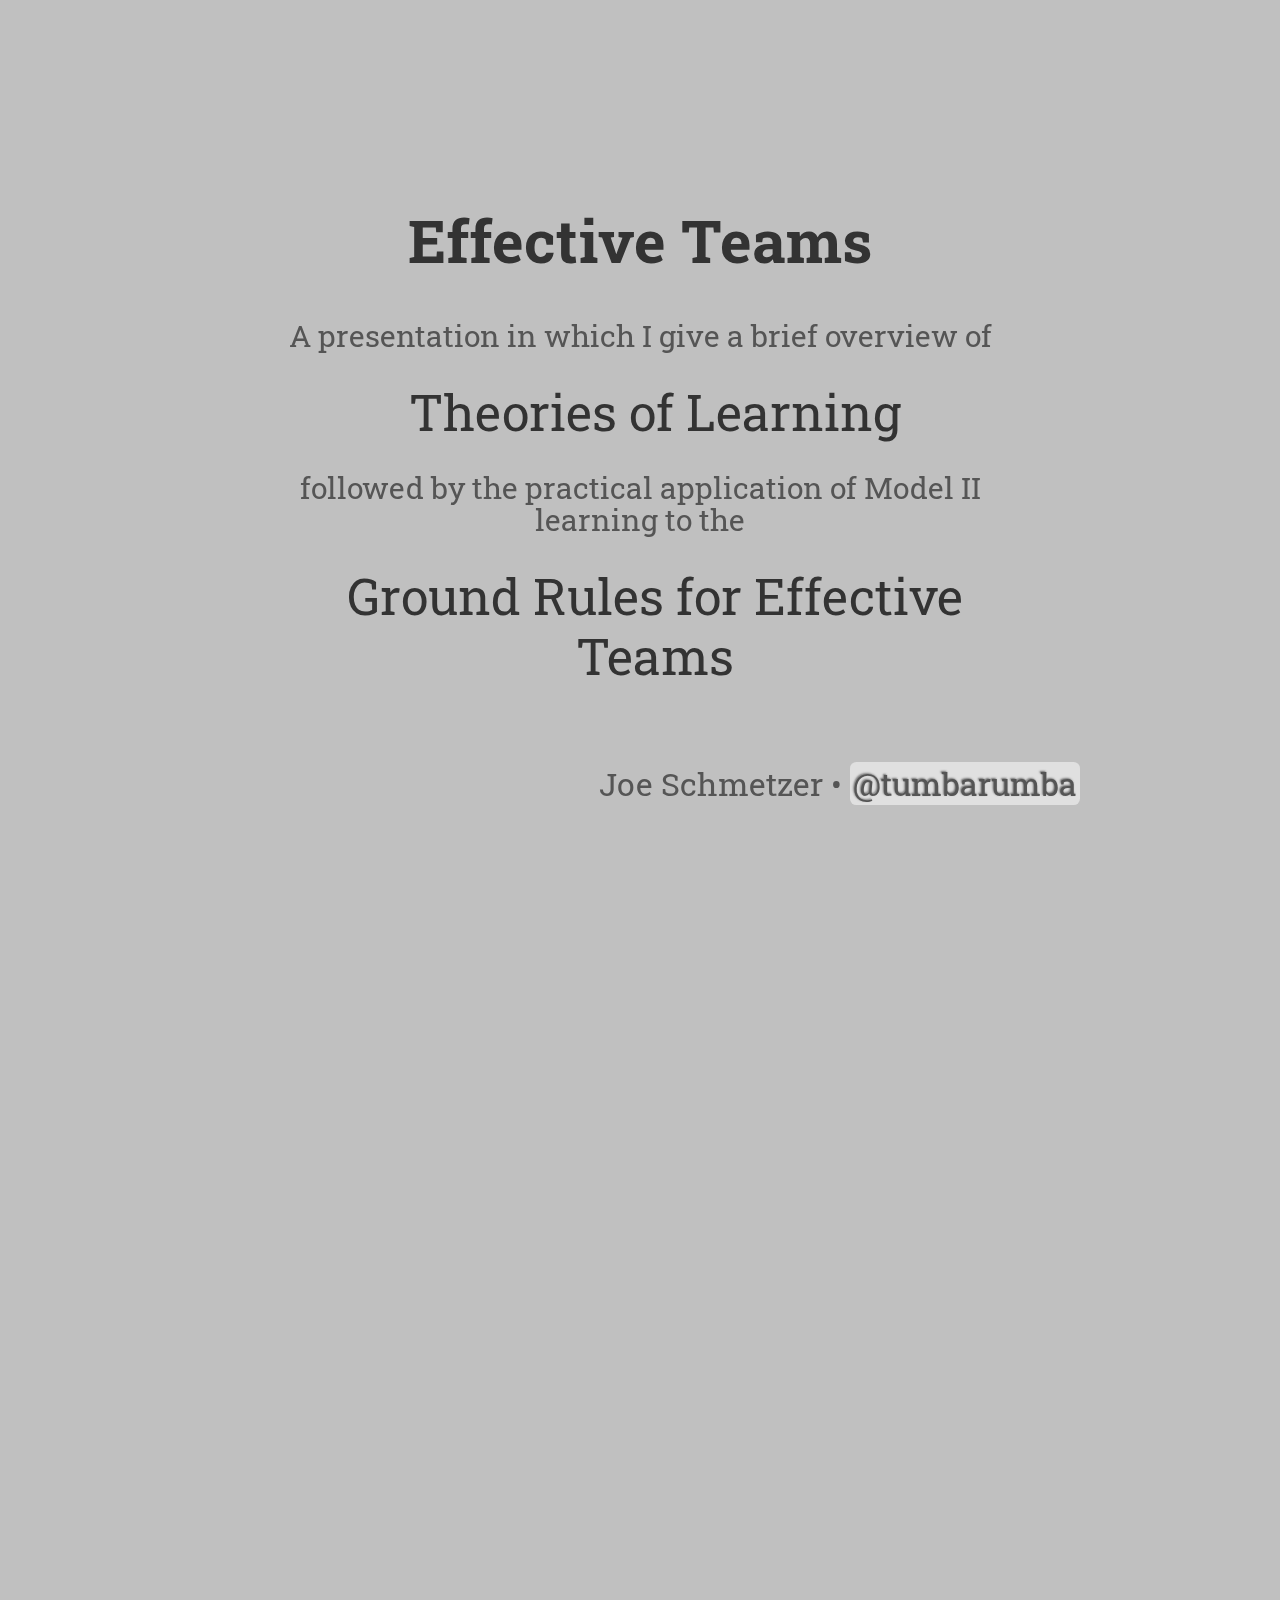
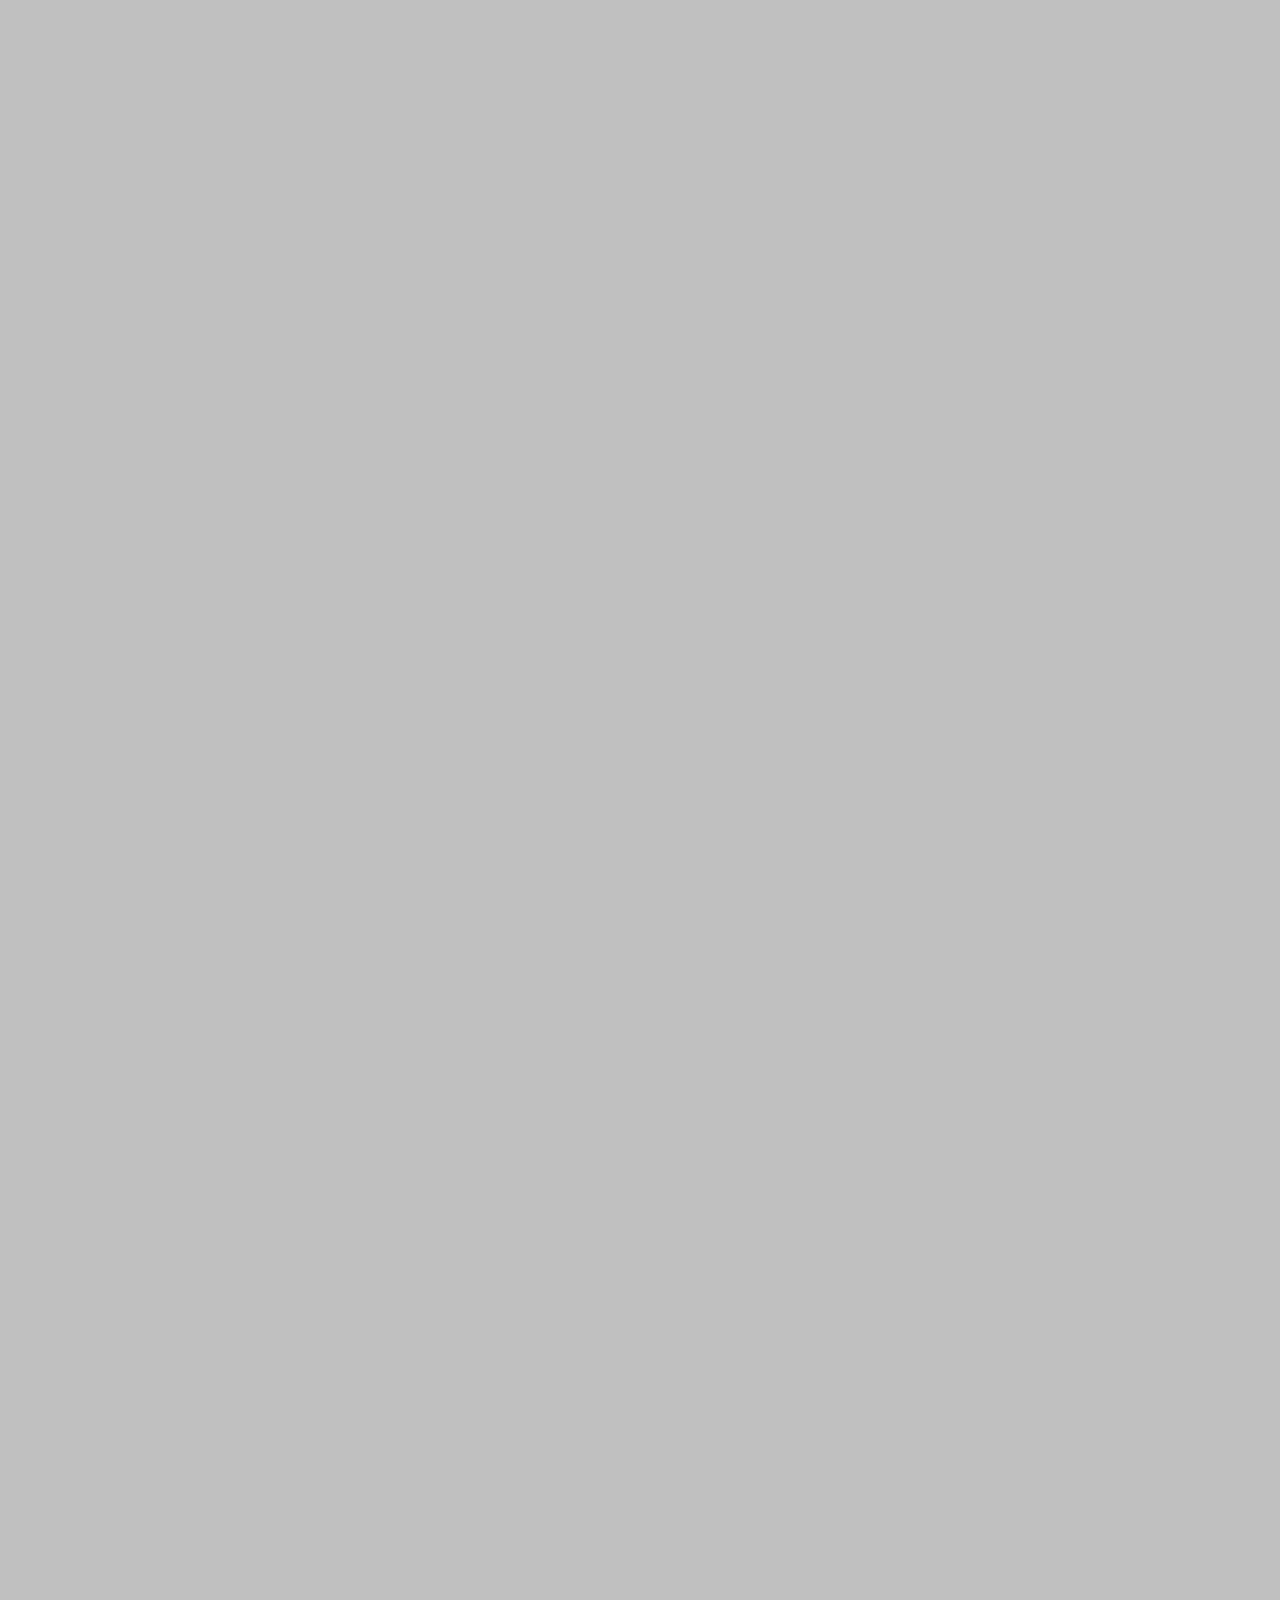
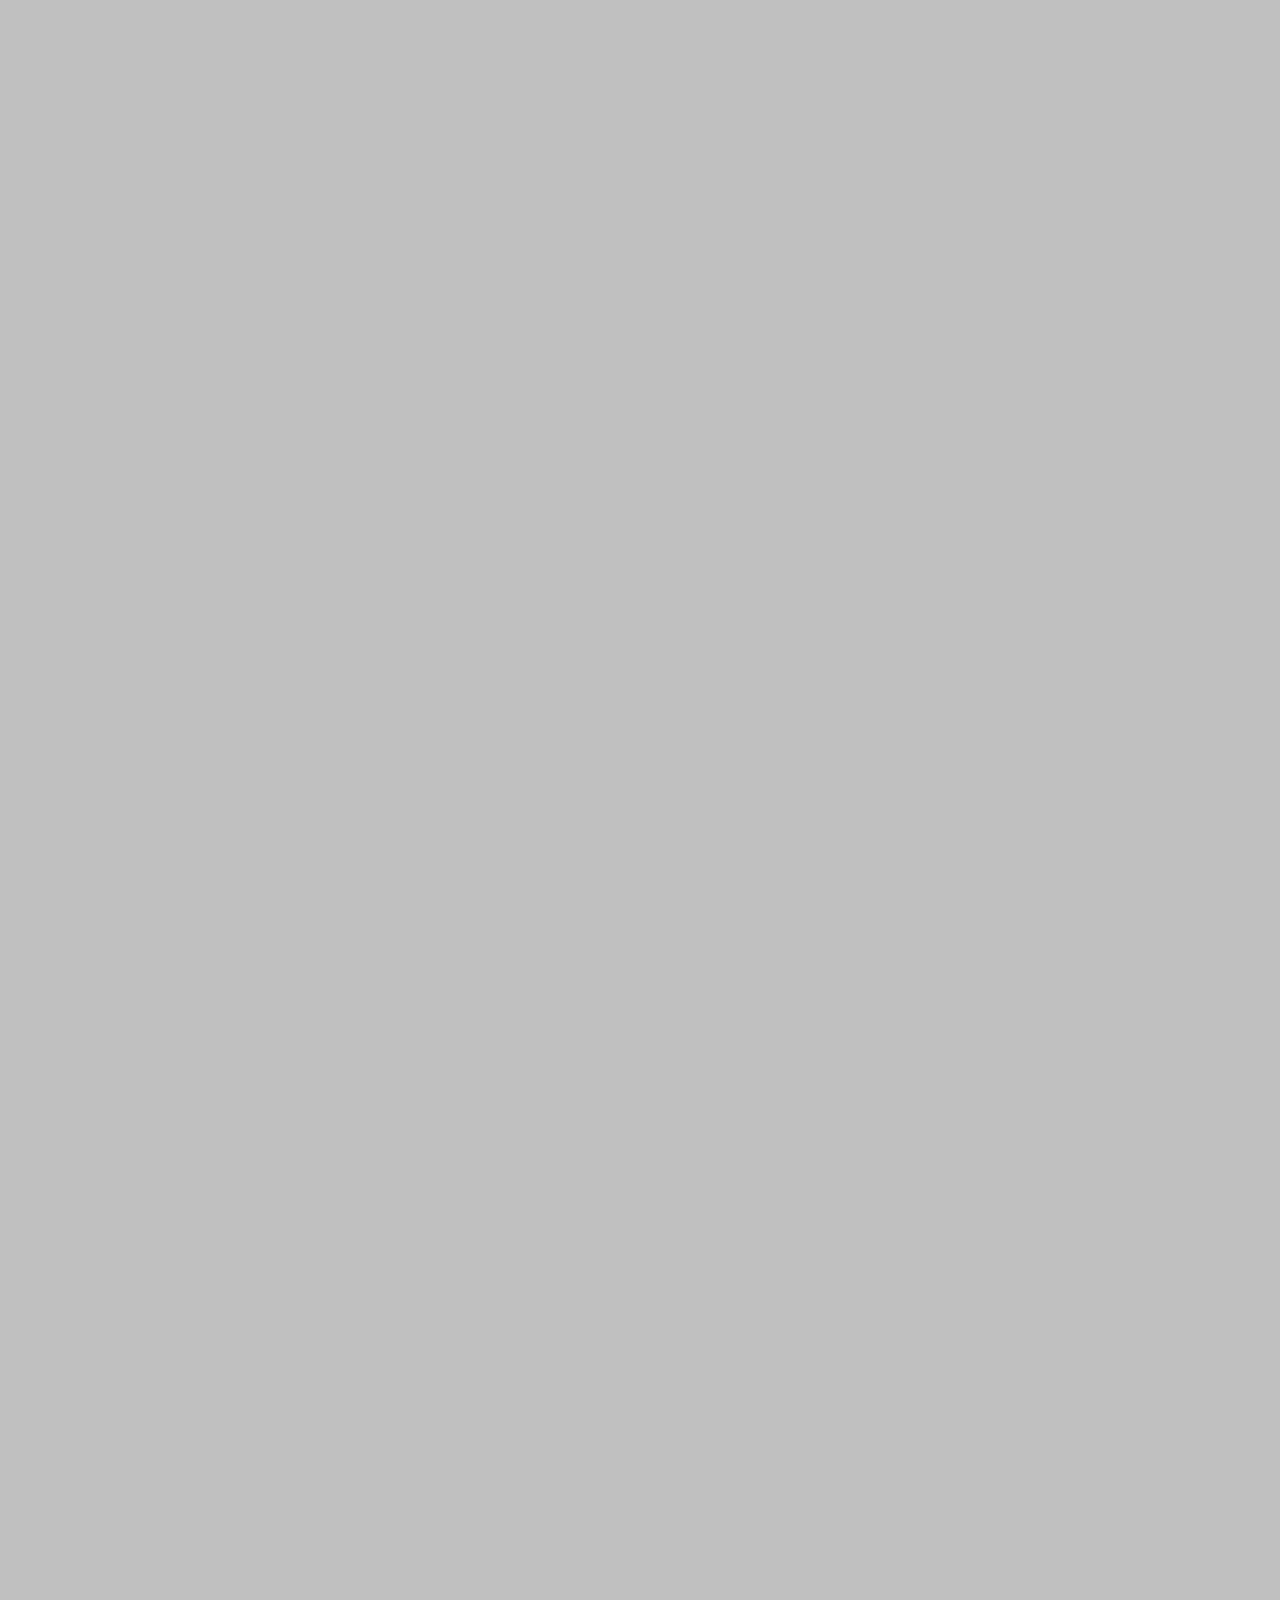
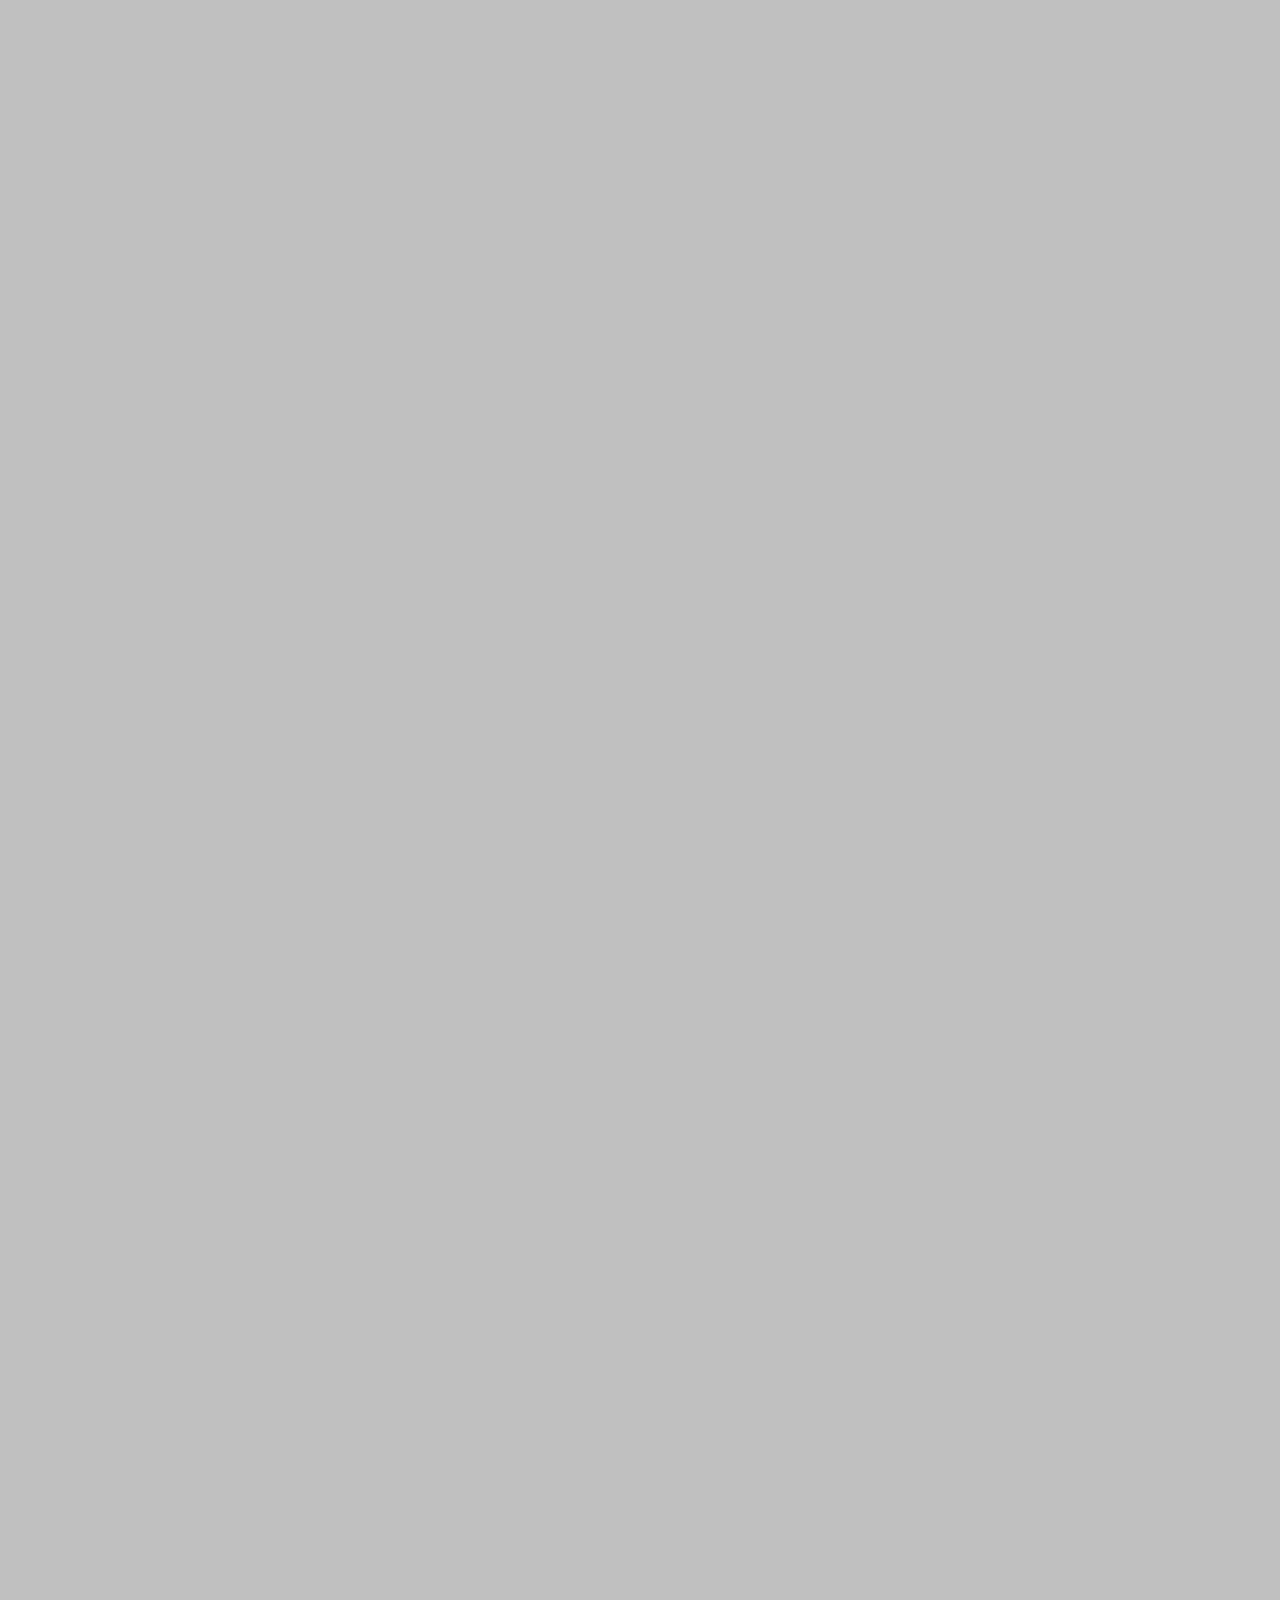
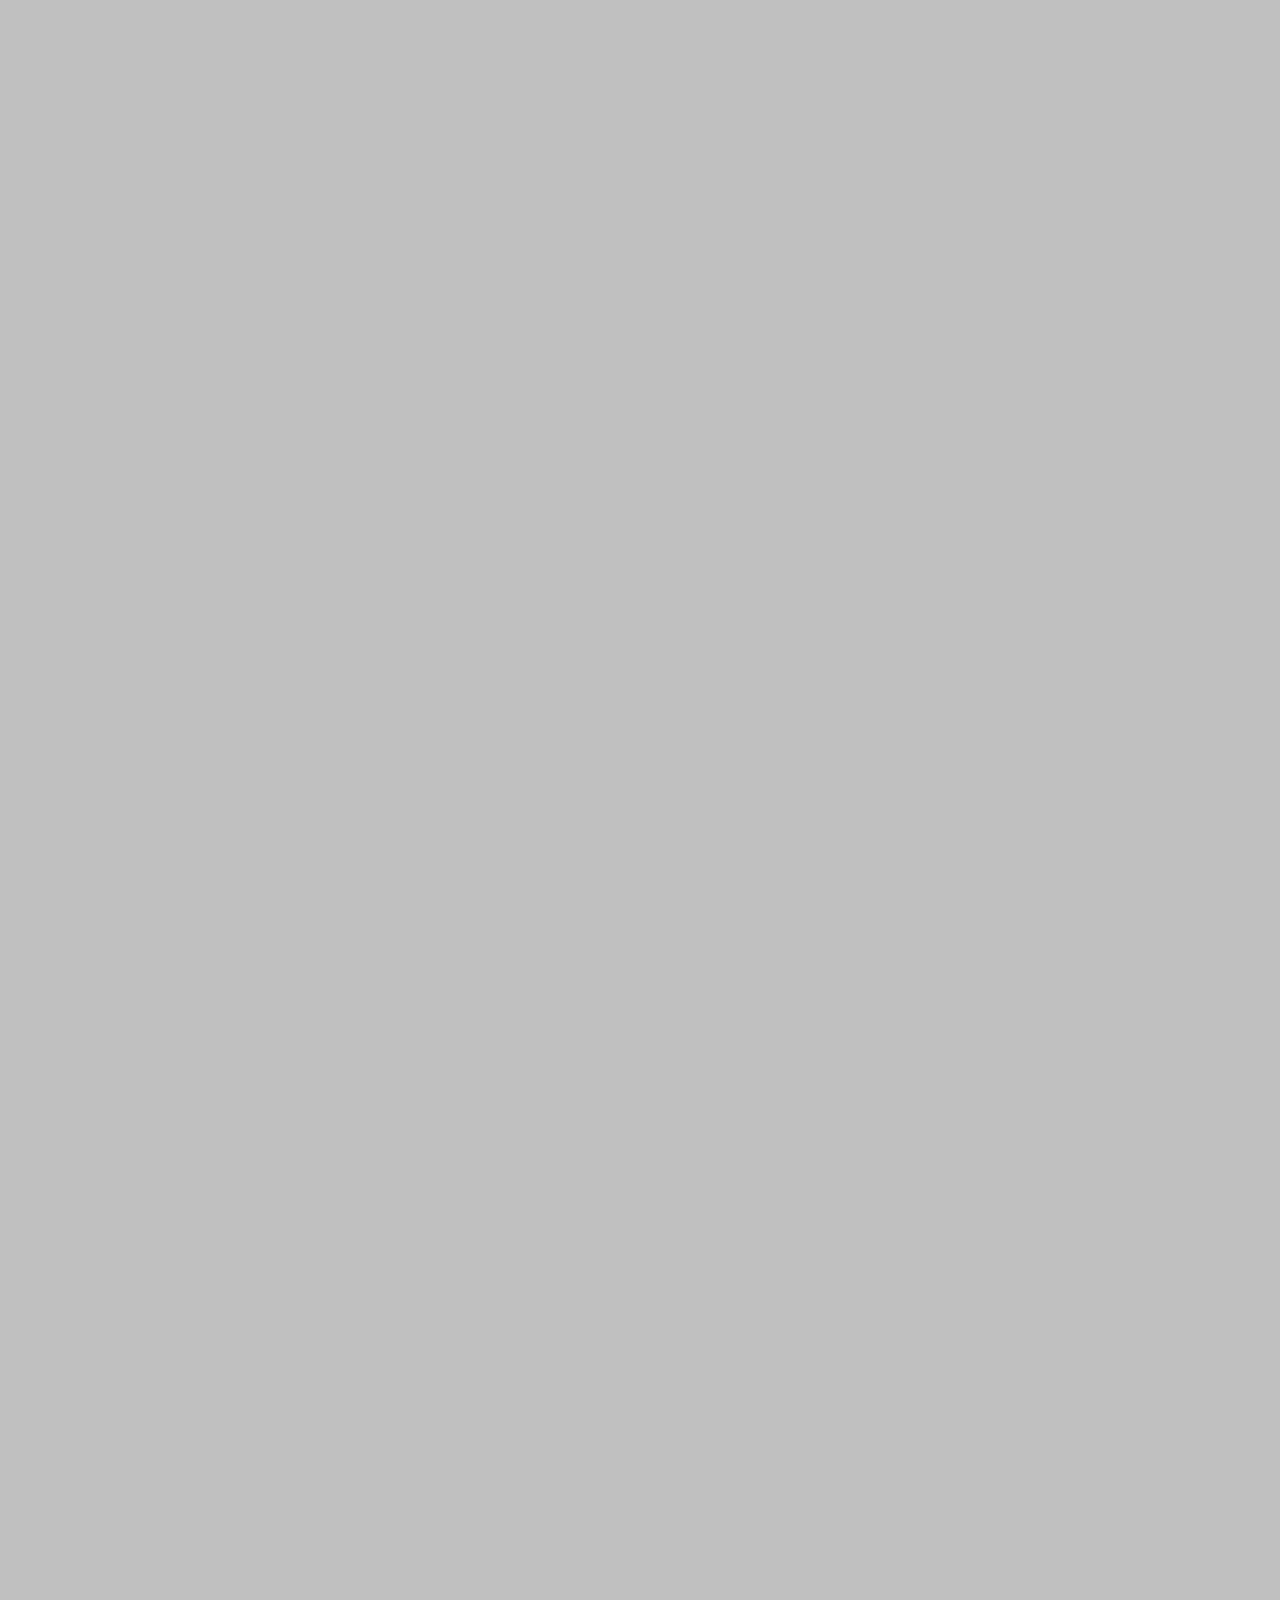
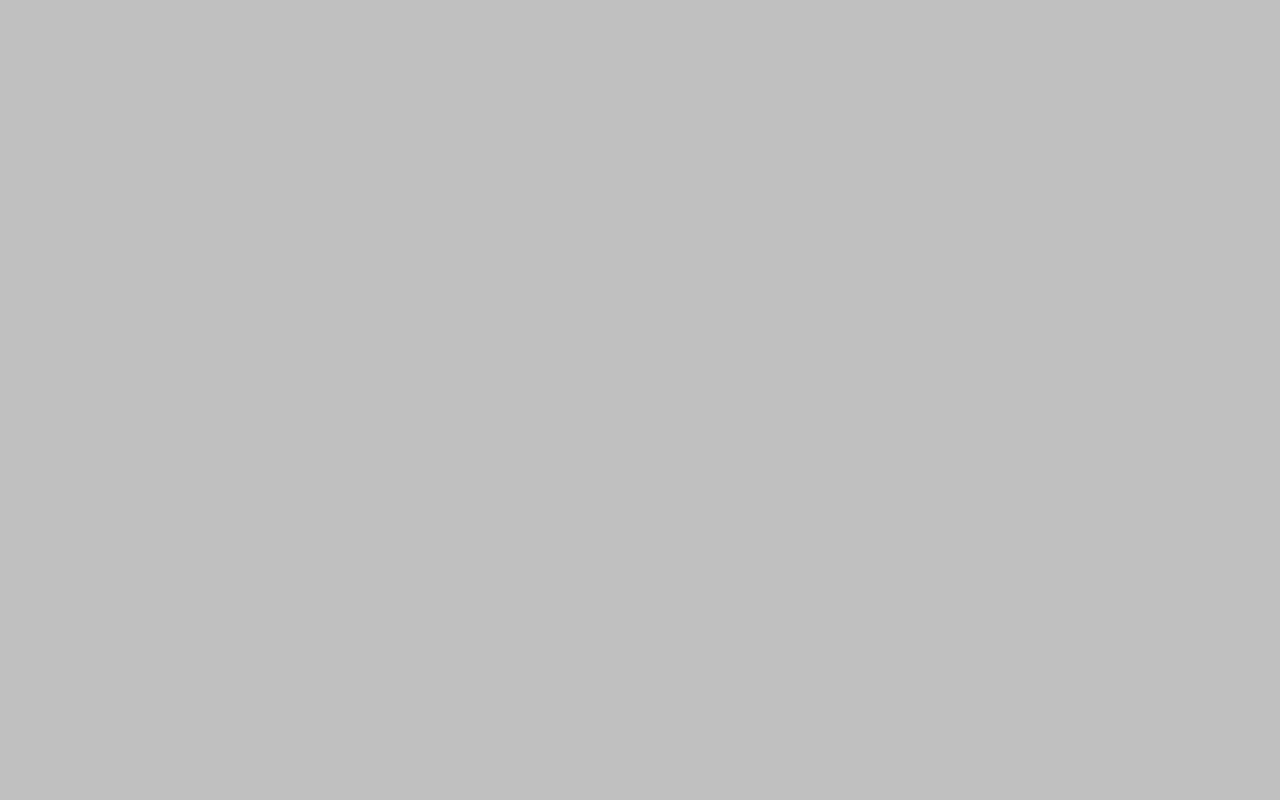
<file: index.html>
<!DOCTYPE html>
<html lang="en">
<head>
    <meta charset="utf-8"/>
    <meta name="viewport" content="width=1024"/>
    <meta name="apple-mobile-web-app-capable" content="yes"/>
    <title>Ground Rules for Effective Teams</title>
    <link href='http://fonts.googleapis.com/css?family=Roboto+Slab:400,700,300,100' rel='stylesheet' type='text/css'>
    <link href='http://fonts.googleapis.com/css?family=News+Cycle' rel='stylesheet' type='text/css'>

    <link href="css/ground-rules.css" rel="stylesheet"/>
</head>
<body class="impress-not-supported">
<div class="fallback-message">
    <p>Your browser <b>doesn't support the features required</b> by impress.js, so you are presented with a simplified version of this presentation.</p>

    <p>For the best experience please use the latest <b>Chrome</b>, <b>Safari</b> or <b>Firefox</b> browser.</p>
</div>

<div id="impress">

<div id="title" class="step slide">
    <h1>Effective Teams</h1>
    <p>A presentation in which I give a brief overview of<p>
    <h2>Theories of Learning</h2>
    <p>followed by the practical application of Model II learning to the</p>
    <h2>Ground Rules for Effective Teams</h2>
    <div class="footnote">Joe Schmetzer &bull; <a href="http://twitter.com/tumbarumba">@tumbarumba</a></div>
</div>

<div id="singleloop" class="step slide" data-x="0" data-y="1000">
    <h1>Single Loop Learning</h1>
    <svg
       xmlns:dc="http://purl.org/dc/elements/1.1/"
       xmlns:cc="http://creativecommons.org/ns#"
       xmlns:rdf="http://www.w3.org/1999/02/22-rdf-syntax-ns#"
       xmlns:svg="http://www.w3.org/2000/svg"
       xmlns="http://www.w3.org/2000/svg"
       xmlns:sodipodi="http://sodipodi.sourceforge.net/DTD/sodipodi-0.dtd"
       xmlns:inkscape="http://www.inkscape.org/namespaces/inkscape"
       width="744.09448819"
       height="1052.3622047"
       id="svg2"
       version="1.1"
       inkscape:version="0.48.4 r9939"
       sodipodi:docname="learningloops.svg">
      <defs
         id="defs4" />
      <sodipodi:namedview
         id="base"
         pagecolor="#ffffff"
         bordercolor="#666666"
         borderopacity="1.0"
         inkscape:pageopacity="0.0"
         inkscape:pageshadow="2"
         inkscape:zoom="1.4142136"
         inkscape:cx="403.01316"
         inkscape:cy="732.7038"
         inkscape:document-units="px"
         inkscape:current-layer="layer2"
         showgrid="true"
         inkscape:window-width="1280"
         inkscape:window-height="1005"
         inkscape:window-x="1276"
         inkscape:window-y="-4"
         inkscape:window-maximized="1">
        <inkscape:grid
           type="xygrid"
           id="grid3017" />
      </sodipodi:namedview>
      <metadata
         id="metadata7">
        <rdf:RDF>
          <cc:Work
             rdf:about="">
            <dc:format>image/svg+xml</dc:format>
            <dc:type
               rdf:resource="http://purl.org/dc/dcmitype/StillImage" />
            <dc:title />
          </cc:Work>
        </rdf:RDF>
      </metadata>
      <g
         inkscape:label="Single Loop"
         inkscape:groupmode="layer"
         id="layer1">
        <text
           xml:space="preserve"
           style="font-size:40px;font-style:normal;font-weight:normal;line-height:125%;letter-spacing:0px;word-spacing:0px;fill:#000000;fill-opacity:1;stroke:none;font-family:Sans"
           x="548"
           y="212.36218"
           id="text3079"
           sodipodi:linespacing="125%"><tspan
             sodipodi:role="line"
             id="tspan3081"
             x="548"
             y="212.36218"
             style="font-size:24px;font-style:normal;font-variant:normal;font-weight:normal;font-stretch:normal;text-align:start;line-height:125%;writing-mode:lr-tb;text-anchor:start;font-family:Sans;-inkscape-font-specification:Sans">Observe</tspan></text>
        <text
           xml:space="preserve"
           style="font-size:24px;font-style:normal;font-variant:normal;font-weight:normal;font-stretch:normal;text-align:start;line-height:125%;letter-spacing:0px;word-spacing:0px;writing-mode:lr-tb;text-anchor:start;fill:#000000;fill-opacity:1;stroke:none;font-family:Sans;-inkscape-font-specification:Sans"
           x="384.21875"
           y="212.36218"
           id="text3083"
           sodipodi:linespacing="125%"><tspan
             sodipodi:role="line"
             id="tspan3085"
             x="384.21875"
             y="212.36218">Define</tspan></text>
        <text
           xml:space="preserve"
           style="font-size:24px;font-style:normal;font-variant:normal;font-weight:normal;font-stretch:normal;text-align:start;line-height:125%;letter-spacing:0px;word-spacing:0px;writing-mode:lr-tb;text-anchor:start;fill:#000000;fill-opacity:1;stroke:none;font-family:Sans;-inkscape-font-specification:Sans"
           x="381.13672"
           y="352.36218"
           id="text3083-9"
           sodipodi:linespacing="125%"><tspan
             sodipodi:role="line"
             id="tspan3085-4"
             x="381.13672"
             y="352.36218">Assess</tspan></text>
        <text
           xml:space="preserve"
           style="font-size:40px;font-style:normal;font-weight:normal;line-height:125%;letter-spacing:0px;word-spacing:0px;fill:#000000;fill-opacity:1;stroke:none;font-family:Sans"
           x="210"
           y="212.36218"
           id="text3079-5"
           sodipodi:linespacing="125%"><tspan
             sodipodi:role="line"
             id="tspan3081-0"
             x="210"
             y="212.36218"
             style="font-size:24px;font-style:normal;font-variant:normal;font-weight:normal;font-stretch:normal;text-align:start;line-height:125%;writing-mode:lr-tb;text-anchor:start;font-family:Sans;-inkscape-font-specification:Sans">Design</tspan></text>
        <text
           xml:space="preserve"
           style="font-size:40px;font-style:normal;font-weight:normal;line-height:125%;letter-spacing:0px;word-spacing:0px;fill:#000000;fill-opacity:1;stroke:none;font-family:Sans"
           x="362.25195"
           y="98.362183"
           id="text3079-5-0"
           sodipodi:linespacing="125%"><tspan
             sodipodi:role="line"
             id="tspan3081-0-2"
             x="362.25195"
             y="98.362183"
             style="font-size:24px;font-style:normal;font-variant:normal;font-weight:normal;font-stretch:normal;text-align:start;line-height:125%;writing-mode:lr-tb;text-anchor:start;font-family:Sans;-inkscape-font-specification:Sans">Implement</tspan></text>
        <path
           style="fill:none;stroke:#000000;stroke-width:1px;stroke-linecap:butt;stroke-linejoin:miter;stroke-opacity:1"
           d="m 498,82.362183 30.80761,0.18316 c 9.19239,-0.18316 70,0 70,69.999997 l 0,10 10,0 -20,20 -20,-20 10,0 0,-10 c 0,-30 -20,-50 -50,-50 L 498,102.36218 z"
           id="path3028"
           inkscape:connector-curvature="0"
           sodipodi:nodetypes="ccsccccccscc" />
        <path
           style="fill:none;stroke:#000000;stroke-width:1px;stroke-linecap:butt;stroke-linejoin:miter;stroke-opacity:1"
           d="m 599.62806,252.99149 -0.29183,30.80677 c 0.15074,9.19298 -0.24691,69.99957 -70.24647,69.75265 l -9.99994,-0.0353 -0.0353,9.99994 -19.92932,-20.07042 20.07042,-19.92933 -0.0353,9.99993 9.99994,0.0353 c 29.99982,0.10582 50.07024,-19.82351 50.17606,-49.82333 l 0.29183,-30.80677 z"
           id="path3028-4"
           inkscape:connector-curvature="0"
           sodipodi:nodetypes="ccsccccccscc" />
        <path
           style="fill:none;stroke:#000000;stroke-width:1px;stroke-linecap:butt;stroke-linejoin:miter;stroke-opacity:1"
           d="m 339.59543,352.84458 -30.80751,-0.19756 c -9.19248,0.17888 -70,-0.0327 -69.9673,-70.03267 l 0.005,-10.00001 -10.00001,-0.005 20.00934,-19.99065 19.99066,20.00934 -9.99999,-0.005 -0.005,10 c -0.014,30 19.97665,50.00934 49.97665,50.02335 l 30.80752,0.19755 z"
           id="path3028-4-0"
           inkscape:connector-curvature="0"
           sodipodi:nodetypes="ccsccccccscc" />
        <path
           style="fill:none;stroke:#000000;stroke-width:1px;stroke-linecap:butt;stroke-linejoin:miter;stroke-opacity:1"
           d="m 239.7517,182.82347 0.09,-30.80802 c -0.21097,-9.19179 -0.21164,-69.999683 69.78802,-70.211319 l 9.99997,-0.0299 -0.0299,-9.999967 20.06038,19.93944 -19.93945,20.060386 -0.0299,-9.99995 -9.99996,0.0299 c -29.99986,0.0907 -49.93931,20.15109 -49.8486,50.15095 l -0.09,30.80802 z"
           id="path3028-4-0-9"
           inkscape:connector-curvature="0"
           sodipodi:nodetypes="ccsccccccscc" />
        <text
           xml:space="preserve"
           style="font-size:20px;font-style:normal;font-variant:normal;font-weight:normal;font-stretch:normal;text-align:start;line-height:125%;letter-spacing:0px;word-spacing:0px;writing-mode:lr-tb;text-anchor:start;fill:#000000;fill-opacity:1;stroke:none;font-family:Sans;-inkscape-font-specification:Sans"
           x="553.8656"
           y="232.13914"
           id="text3120"
           sodipodi:linespacing="125%"><tspan
             sodipodi:role="line"
             id="tspan3122"
             x="553.8656"
             y="232.13914">Outcome</tspan></text>
        <text
           xml:space="preserve"
           style="font-size:20px;font-style:normal;font-variant:normal;font-weight:normal;font-stretch:normal;text-align:start;line-height:125%;letter-spacing:0px;word-spacing:0px;writing-mode:lr-tb;text-anchor:start;fill:#000000;fill-opacity:1;stroke:none;font-family:Sans;-inkscape-font-specification:Sans"
           x="339.79602"
           y="231.8757"
           id="text3124"
           sodipodi:linespacing="125%"><tspan
             sodipodi:role="line"
             id="tspan3126"
             x="339.79602"
             y="231.8757">Intended Outcome</tspan></text>
        <text
           xml:space="preserve"
           style="font-size:20px;font-style:normal;font-variant:normal;font-weight:normal;font-stretch:normal;text-align:start;line-height:125%;letter-spacing:0px;word-spacing:0px;writing-mode:lr-tb;text-anchor:start;fill:#000000;fill-opacity:1;stroke:none;font-family:Sans;-inkscape-font-specification:Sans"
           x="343.77521"
           y="123.931"
           id="text3128"
           sodipodi:linespacing="125%"><tspan
             sodipodi:role="line"
             id="tspan3130"
             x="343.77521"
             y="123.931">Action Strategies</tspan></text>
        <text
           xml:space="preserve"
           style="font-size:20px;font-style:normal;font-variant:normal;font-weight:normal;font-stretch:normal;text-align:start;line-height:125%;letter-spacing:0px;word-spacing:0px;writing-mode:lr-tb;text-anchor:start;fill:#000000;fill-opacity:1;stroke:none;font-family:Sans;-inkscape-font-specification:Sans"
           x="170"
           y="232.36218"
           id="text3128-4"
           sodipodi:linespacing="125%"><tspan
             sodipodi:role="line"
             id="tspan3130-8"
             x="170"
             y="232.36218">Action Strategies</tspan></text>
        <text
           xml:space="preserve"
           style="font-size:20px;font-style:normal;font-variant:normal;font-weight:normal;font-stretch:normal;text-align:start;line-height:125%;letter-spacing:0px;word-spacing:0px;writing-mode:lr-tb;text-anchor:start;fill:#000000;fill-opacity:1;stroke:none;font-family:Sans;-inkscape-font-specification:Sans"
           x="329.00922"
           y="372.73209"
           id="text3153"
           sodipodi:linespacing="125%"><tspan
             sodipodi:role="line"
             id="tspan3155"
             x="329.00922"
             y="372.73209">Possible Corrections</tspan></text>
      </g>
    </svg>
</div>

<div id="doubleloop" class="step slide" data-x="0" data-y="1000">
    <h1>Double Loop Learning</h1>
    <svg
       xmlns:dc="http://purl.org/dc/elements/1.1/"
       xmlns:cc="http://creativecommons.org/ns#"
       xmlns:rdf="http://www.w3.org/1999/02/22-rdf-syntax-ns#"
       xmlns:svg="http://www.w3.org/2000/svg"
       xmlns="http://www.w3.org/2000/svg"
       xmlns:sodipodi="http://sodipodi.sourceforge.net/DTD/sodipodi-0.dtd"
       xmlns:inkscape="http://www.inkscape.org/namespaces/inkscape"
       width="744.09448819"
       height="1052.3622047"
       id="svg2"
       version="1.1"
       inkscape:version="0.48.4 r9939"
       sodipodi:docname="learningloops.svg">
      <defs
         id="defs4" />
      <sodipodi:namedview
         id="base"
         pagecolor="#ffffff"
         bordercolor="#666666"
         borderopacity="1.0"
         inkscape:pageopacity="0.0"
         inkscape:pageshadow="2"
         inkscape:zoom="1.4142136"
         inkscape:cx="403.01316"
         inkscape:cy="732.7038"
         inkscape:document-units="px"
         inkscape:current-layer="layer2"
         showgrid="true"
         inkscape:window-width="1280"
         inkscape:window-height="1005"
         inkscape:window-x="1276"
         inkscape:window-y="-4"
         inkscape:window-maximized="1">
        <inkscape:grid
           type="xygrid"
           id="grid3017" />
      </sodipodi:namedview>
      <metadata
         id="metadata7">
        <rdf:RDF>
          <cc:Work
             rdf:about="">
            <dc:format>image/svg+xml</dc:format>
            <dc:type
               rdf:resource="http://purl.org/dc/dcmitype/StillImage" />
            <dc:title />
          </cc:Work>
        </rdf:RDF>
      </metadata>
      <g
         inkscape:label="Single Loop"
         inkscape:groupmode="layer"
         id="layer1">
        <text
           xml:space="preserve"
           style="font-size:40px;font-style:normal;font-weight:normal;line-height:125%;letter-spacing:0px;word-spacing:0px;fill:#000000;fill-opacity:1;stroke:none;font-family:Sans"
           x="548"
           y="212.36218"
           id="text3079"
           sodipodi:linespacing="125%"><tspan
             sodipodi:role="line"
             id="tspan3081"
             x="548"
             y="212.36218"
             style="font-size:24px;font-style:normal;font-variant:normal;font-weight:normal;font-stretch:normal;text-align:start;line-height:125%;writing-mode:lr-tb;text-anchor:start;font-family:Sans;-inkscape-font-specification:Sans">Observe</tspan></text>
        <text
           xml:space="preserve"
           style="font-size:24px;font-style:normal;font-variant:normal;font-weight:normal;font-stretch:normal;text-align:start;line-height:125%;letter-spacing:0px;word-spacing:0px;writing-mode:lr-tb;text-anchor:start;fill:#000000;fill-opacity:1;stroke:none;font-family:Sans;-inkscape-font-specification:Sans"
           x="384.21875"
           y="212.36218"
           id="text3083"
           sodipodi:linespacing="125%"><tspan
             sodipodi:role="line"
             id="tspan3085"
             x="384.21875"
             y="212.36218">Define</tspan></text>
        <text
           xml:space="preserve"
           style="font-size:24px;font-style:normal;font-variant:normal;font-weight:normal;font-stretch:normal;text-align:start;line-height:125%;letter-spacing:0px;word-spacing:0px;writing-mode:lr-tb;text-anchor:start;fill:#000000;fill-opacity:1;stroke:none;font-family:Sans;-inkscape-font-specification:Sans"
           x="381.13672"
           y="352.36218"
           id="text3083-9"
           sodipodi:linespacing="125%"><tspan
             sodipodi:role="line"
             id="tspan3085-4"
             x="381.13672"
             y="352.36218">Assess</tspan></text>
        <text
           xml:space="preserve"
           style="font-size:40px;font-style:normal;font-weight:normal;line-height:125%;letter-spacing:0px;word-spacing:0px;fill:#000000;fill-opacity:1;stroke:none;font-family:Sans"
           x="210"
           y="212.36218"
           id="text3079-5"
           sodipodi:linespacing="125%"><tspan
             sodipodi:role="line"
             id="tspan3081-0"
             x="210"
             y="212.36218"
             style="font-size:24px;font-style:normal;font-variant:normal;font-weight:normal;font-stretch:normal;text-align:start;line-height:125%;writing-mode:lr-tb;text-anchor:start;font-family:Sans;-inkscape-font-specification:Sans">Design</tspan></text>
        <text
           xml:space="preserve"
           style="font-size:40px;font-style:normal;font-weight:normal;line-height:125%;letter-spacing:0px;word-spacing:0px;fill:#000000;fill-opacity:1;stroke:none;font-family:Sans"
           x="362.25195"
           y="98.362183"
           id="text3079-5-0"
           sodipodi:linespacing="125%"><tspan
             sodipodi:role="line"
             id="tspan3081-0-2"
             x="362.25195"
             y="98.362183"
             style="font-size:24px;font-style:normal;font-variant:normal;font-weight:normal;font-stretch:normal;text-align:start;line-height:125%;writing-mode:lr-tb;text-anchor:start;font-family:Sans;-inkscape-font-specification:Sans">Implement</tspan></text>
        <path
           style="fill:none;stroke:#000000;stroke-width:1px;stroke-linecap:butt;stroke-linejoin:miter;stroke-opacity:1"
           d="m 498,82.362183 30.80761,0.18316 c 9.19239,-0.18316 70,0 70,69.999997 l 0,10 10,0 -20,20 -20,-20 10,0 0,-10 c 0,-30 -20,-50 -50,-50 L 498,102.36218 z"
           id="path3028"
           inkscape:connector-curvature="0"
           sodipodi:nodetypes="ccsccccccscc" />
        <path
           style="fill:none;stroke:#000000;stroke-width:1px;stroke-linecap:butt;stroke-linejoin:miter;stroke-opacity:1"
           d="m 599.62806,252.99149 -0.29183,30.80677 c 0.15074,9.19298 -0.24691,69.99957 -70.24647,69.75265 l -9.99994,-0.0353 -0.0353,9.99994 -19.92932,-20.07042 20.07042,-19.92933 -0.0353,9.99993 9.99994,0.0353 c 29.99982,0.10582 50.07024,-19.82351 50.17606,-49.82333 l 0.29183,-30.80677 z"
           id="path3028-4"
           inkscape:connector-curvature="0"
           sodipodi:nodetypes="ccsccccccscc" />
        <path
           style="fill:none;stroke:#000000;stroke-width:1px;stroke-linecap:butt;stroke-linejoin:miter;stroke-opacity:1"
           d="m 339.59543,352.84458 -30.80751,-0.19756 c -9.19248,0.17888 -70,-0.0327 -69.9673,-70.03267 l 0.005,-10.00001 -10.00001,-0.005 20.00934,-19.99065 19.99066,20.00934 -9.99999,-0.005 -0.005,10 c -0.014,30 19.97665,50.00934 49.97665,50.02335 l 30.80752,0.19755 z"
           id="path3028-4-0"
           inkscape:connector-curvature="0"
           sodipodi:nodetypes="ccsccccccscc" />
        <path
           style="fill:none;stroke:#000000;stroke-width:1px;stroke-linecap:butt;stroke-linejoin:miter;stroke-opacity:1"
           d="m 239.7517,182.82347 0.09,-30.80802 c -0.21097,-9.19179 -0.21164,-69.999683 69.78802,-70.211319 l 9.99997,-0.0299 -0.0299,-9.999967 20.06038,19.93944 -19.93945,20.060386 -0.0299,-9.99995 -9.99996,0.0299 c -29.99986,0.0907 -49.93931,20.15109 -49.8486,50.15095 l -0.09,30.80802 z"
           id="path3028-4-0-9"
           inkscape:connector-curvature="0"
           sodipodi:nodetypes="ccsccccccscc" />
        <text
           xml:space="preserve"
           style="font-size:20px;font-style:normal;font-variant:normal;font-weight:normal;font-stretch:normal;text-align:start;line-height:125%;letter-spacing:0px;word-spacing:0px;writing-mode:lr-tb;text-anchor:start;fill:#000000;fill-opacity:1;stroke:none;font-family:Sans;-inkscape-font-specification:Sans"
           x="553.8656"
           y="232.13914"
           id="text3120"
           sodipodi:linespacing="125%"><tspan
             sodipodi:role="line"
             id="tspan3122"
             x="553.8656"
             y="232.13914">Outcome</tspan></text>
        <text
           xml:space="preserve"
           style="font-size:20px;font-style:normal;font-variant:normal;font-weight:normal;font-stretch:normal;text-align:start;line-height:125%;letter-spacing:0px;word-spacing:0px;writing-mode:lr-tb;text-anchor:start;fill:#000000;fill-opacity:1;stroke:none;font-family:Sans;-inkscape-font-specification:Sans"
           x="339.79602"
           y="231.8757"
           id="text3124"
           sodipodi:linespacing="125%"><tspan
             sodipodi:role="line"
             id="tspan3126"
             x="339.79602"
             y="231.8757">Intended Outcome</tspan></text>
        <text
           xml:space="preserve"
           style="font-size:20px;font-style:normal;font-variant:normal;font-weight:normal;font-stretch:normal;text-align:start;line-height:125%;letter-spacing:0px;word-spacing:0px;writing-mode:lr-tb;text-anchor:start;fill:#000000;fill-opacity:1;stroke:none;font-family:Sans;-inkscape-font-specification:Sans"
           x="343.77521"
           y="123.931"
           id="text3128"
           sodipodi:linespacing="125%"><tspan
             sodipodi:role="line"
             id="tspan3130"
             x="343.77521"
             y="123.931">Action Strategies</tspan></text>
        <text
           xml:space="preserve"
           style="font-size:20px;font-style:normal;font-variant:normal;font-weight:normal;font-stretch:normal;text-align:start;line-height:125%;letter-spacing:0px;word-spacing:0px;writing-mode:lr-tb;text-anchor:start;fill:#000000;fill-opacity:1;stroke:none;font-family:Sans;-inkscape-font-specification:Sans"
           x="170"
           y="232.36218"
           id="text3128-4"
           sodipodi:linespacing="125%"><tspan
             sodipodi:role="line"
             id="tspan3130-8"
             x="170"
             y="232.36218">Action Strategies</tspan></text>
        <text
           xml:space="preserve"
           style="font-size:20px;font-style:normal;font-variant:normal;font-weight:normal;font-stretch:normal;text-align:start;line-height:125%;letter-spacing:0px;word-spacing:0px;writing-mode:lr-tb;text-anchor:start;fill:#000000;fill-opacity:1;stroke:none;font-family:Sans;-inkscape-font-specification:Sans"
           x="329.00922"
           y="372.73209"
           id="text3153"
           sodipodi:linespacing="125%"><tspan
             sodipodi:role="line"
             id="tspan3155"
             x="329.00922"
             y="372.73209">Possible Corrections</tspan></text>
      </g>
      <g
         inkscape:groupmode="layer"
         id="layer2"
         inkscape:label="Double Loop"
         style="display:inline">
        <path
           style="fill:none;stroke:#000000;stroke-width:1px;stroke-linecap:butt;stroke-linejoin:miter;stroke-opacity:1"
           d="m 600,252.36218 1.58601,221.44679 c 0.15074,9.19298 -0.24691,69.99957 -70.24647,69.75265 l -9.99994,-0.0353 -0.0353,9.99994 -19.92932,-20.07042 20.07042,-19.92933 -0.0353,9.99993 9.99994,0.0353 c 29.99982,0.10582 50.07024,-19.82351 50.17606,-49.82333 L 580,252.36218 z"
           id="path3028-4-2"
           inkscape:connector-curvature="0"
           sodipodi:nodetypes="ccsccccccscc" />
        <text
           xml:space="preserve"
           style="font-size:24px;font-style:normal;font-variant:normal;font-weight:normal;font-stretch:normal;text-align:start;line-height:125%;letter-spacing:0px;word-spacing:0px;writing-mode:lr-tb;text-anchor:start;fill:#000000;fill-opacity:1;stroke:none;font-family:Sans;-inkscape-font-specification:Sans"
           x="379.91992"
           y="542.36218"
           id="text3083-9-4"
           sodipodi:linespacing="125%"><tspan
             sodipodi:role="line"
             id="tspan3085-4-5"
             x="379.91992"
             y="542.36218">Assess</tspan></text>
        <text
           xml:space="preserve"
           style="font-size:20px;font-style:normal;font-variant:normal;font-weight:normal;font-stretch:normal;text-align:start;line-height:125%;letter-spacing:0px;word-spacing:0px;writing-mode:lr-tb;text-anchor:start;fill:#000000;fill-opacity:1;stroke:none;font-family:Sans;-inkscape-font-specification:Sans"
           x="296.71387"
           y="572.36218"
           id="text3153-5"
           sodipodi:linespacing="125%"><tspan
             sodipodi:role="line"
             id="tspan3155-1"
             x="296.71387"
             y="572.36218">Value of Intended Outcome</tspan></text>
        <text
           xml:space="preserve"
           style="font-size:20px;font-style:normal;font-variant:normal;font-weight:normal;font-stretch:normal;text-align:start;line-height:125%;letter-spacing:0px;word-spacing:0px;writing-mode:lr-tb;text-anchor:start;fill:#000000;fill-opacity:1;stroke:none;font-family:Sans;-inkscape-font-specification:Sans"
           x="250"
           y="592.36218"
           id="text3153-5-7"
           sodipodi:linespacing="125%"><tspan
             sodipodi:role="line"
             id="tspan3155-1-1"
             x="250"
             y="592.36218">Assumptions behind Action Strategies</tspan></text>
        <path
           style="fill:none;stroke:#000000;stroke-width:1px;stroke-linecap:butt;stroke-linejoin:miter;stroke-opacity:1"
           d="m 338.47916,543.35068 -30.80751,-0.19756 c -9.19248,0.17888 -70,-0.0327 -69.9673,-70.03267 l 0.005,-10.00001 -10.00001,-0.005 20.00934,-19.99065 19.99066,20.00934 -9.99999,-0.005 -0.005,10 c -0.014,30 19.97665,50.00934 49.97665,50.02335 l 30.80752,0.19755 z"
           id="path3028-4-0-1"
           inkscape:connector-curvature="0"
           sodipodi:nodetypes="ccsccccccscc" />
        <text
           xml:space="preserve"
           style="font-size:40px;font-style:normal;font-weight:normal;line-height:125%;letter-spacing:0px;word-spacing:0px;fill:#000000;fill-opacity:1;stroke:none;font-family:Sans"
           x="212.55762"
           y="390.36218"
           id="text3079-5-5"
           sodipodi:linespacing="125%"><tspan
             sodipodi:role="line"
             id="tspan3081-0-27"
             x="212.55762"
             y="390.36218"
             style="font-size:24px;font-style:normal;font-variant:normal;font-weight:normal;font-stretch:normal;text-align:start;line-height:125%;writing-mode:lr-tb;text-anchor:start;font-family:Sans;-inkscape-font-specification:Sans">Design</tspan></text>
        <text
           xml:space="preserve"
           style="font-size:20px;font-style:normal;font-variant:normal;font-weight:normal;font-stretch:normal;text-align:center;line-height:100%;letter-spacing:0px;word-spacing:0px;writing-mode:lr-tb;text-anchor:middle;fill:#000000;fill-opacity:1;stroke:none;font-family:Sans;-inkscape-font-specification:Sans"
           x="250"
           y="412.36218"
           id="text3128-4-6"
           sodipodi:linespacing="100%"><tspan
             sodipodi:role="line"
             id="tspan3130-8-1"
             x="250"
             y="412.36218">New Values and</tspan><tspan
             sodipodi:role="line"
             x="250"
             y="432.36218"
             id="tspan3323">Assumptions</tspan></text>
        <path
           style="fill:none;stroke:#000000;stroke-width:1px;stroke-linecap:butt;stroke-linejoin:miter;stroke-opacity:1"
           d="m 240,352.36218 c 0,-40 -1.18583,-50.33713 -1.38253,-79.54683 l -10.00001,-0.005 20.00934,-19.99065 19.99066,20.00934 -9.99999,-0.005 C 260,302.36218 260.14768,336.92852 260,352.36218 z"
           id="path3028-4-0-4"
           inkscape:connector-curvature="0"
           sodipodi:nodetypes="cccccccc" />
      </g>
    </svg>

</div>

<div id="model1-vs-model2" class="step slide" data-x="0" data-y="1500">
    <h1>Models of Theories-In-Use</h1>
    <p class="highlight">Model I</p>
    <p>vs</p>
    <p class="highlight">Model II</p>
    <div class="footnote">
        <p>Taken from Chris Argyris: theories of action, double loop learning
        and organisational learning</p>
        <p><a href="http://infed.org/mobi/chris-argyris-theories-of-action-double-loop-learning-and-organizational-learning/">http://infed.org/mobi/chris-argyris-theories-of-action-double-loop-learning-and-organizational-learning/</a></p>
    </div>
</div>

<div id="model1" class="step slide" data-x="0" data-y="2000">
    <h1>Model I</h1>
</div>

<div id="model1-values" class="step slide" data-x="0" data-y="2000">
    <h1>Model I</h1>
    <h2>Governing Values</h2>
    <p>Achieve the purpose as defined</p>
    <p>Win, do not lose</p>
    <p>Suppress negative feelings</p>
    <p>Emphasize rationally</p>
</div>

<div id="model1-strategies" class="step slide" data-x="0" data-y="2000">
    <h1>Model I</h1>
    <h2>Primary Strategies</h2>
    <p>Control environment and task unilaterally</p>
    <p>Protect self and others unilaterally</p>
</div>

<div id="model1-examples" class="step slide" data-x="0" data-y="2000">
    <h1>Model I</h1>
    <h2>Examples of Operation</h2>
    <p>"You seem unmotivated"</p>
    <p>"Let's not talk about the past, that's over"</p>
    <p>Treating own views and obviously correct<p>
    <p>Covert attributions and evaluations</p>
    <p>Hiding embarrassing facts</p>
</div>

<div id="model1-consequences" class="step slide" data-x="0" data-y="2000">
    <h1>Model I</h1>
    <h2>Consequences</h2>
    <p>Defensive relationships</p>
    <p>Low freedom of choice</p>
    <p>Little public testing of ideas</p>
    <p>Inhibits double-loop learning</p>
</div>

<div id="model2" class="step slide" data-x="0" data-y="2500">
    <h1>Model II</h1>
</div>

<div id="model2-values" class="step slide" data-x="0" data-y="2500">
    <h1>Model II</h1>
    <h2>Governing Values</h2>
    <p>Valid information</p>
    <p>Free and informed choice</p>
    <p>Internal commitment</p>
</div>

<div id="model2-strategies" class="step slide" data-x="0" data-y="2500">
    <h1>Model II</h1>
    <h2>Primary Strategies</h2>
    <p>Sharing control</p>
    <p>Participation in design and implemetnation of action</p>
</div>

<div id="model2-examples" class="step slide" data-x="0" data-y="2500">
    <h1>Model II</h1>
    <h2>Examples of Operation</h2>
    <p>Attribution and evaluation illustrated with relatively directly observable data</p>
    <p>Surfacing conflicting views</p>
    <p>Encouraging public testing of evaluations</p>
</div>

<div id="model2-consequences" class="step slide" data-x="0" data-y="2500">
    <h1>Model II</h1>
    <h2>Consequences</h2>
    <p>Minimally defensive relationships</p>
    <p>High freedom of choice</p>
    <p>Increased likelihood of double-loop learning</p>
</div>

<div id="mutuallearning" class="step slide" data-x="0" data-y="3000">
    <h1>Model II is a Mutual Learning Mindset</h1>
</div>

<div id="mutuallearningvalues" class="step slide" data-x="0" data-y="4000">
    <h1>Mutual Learning Values</h1>
    <p>Transparency</p>
    <p>Curiousity</p>
    <p>Informed Choice</p>
    <p>Accountability</p>
    <p>Compassion</p>
</div>

<div id="mutuallearning-transparency" class="step slide" data-x="0" data-y="4000">
    <h1>Mutual Learning Values</h1>
    <p class="highlight">Transparency</p>
    <p>Curiousity</p>
    <p>Informed Choice</p>
    <p>Accountability</p>
    <p>Compassion</p>
</div>

<div id="mutuallearning-curiosity" class="step slide" data-x="0" data-y="4000">
    <h1>Mutual Learning Values</h1>
    <p>Transparency</p>
    <p class="highlight">Curiousity</p>
    <p>Informed Choice</p>
    <p>Accountability</p>
    <p>Compassion</p>
</div>

<div id="mutuallearning-informedchoice" class="step slide" data-x="0" data-y="4000">
    <h1>Mutual Learning Values</h1>
    <p>Transparency</p>
    <p>Curiousity</p>
    <p class="highlight">Informed Choice</p>
    <p>Accountability</p>
    <p>Compassion</p>
</div>

<div id="mutuallearning-accountability" class="step slide" data-x="0" data-y="4000">
    <h1>Mutual Learning Values</h1>
    <p>Transparency</p>
    <p>Curiousity</p>
    <p>Informed Choice</p>
    <p class="highlight">Accountability</p>
    <p>Compassion</p>
</div>

<div id="mutuallearning-compassion" class="step slide" data-x="0" data-y="4000">
    <h1>Mutual Learning Values</h1>
    <p>Transparency</p>
    <p>Curiousity</p>
    <p>Informed Choice</p>
    <p>Accountability</p>
    <p class="highlight">Compassion</p>
</div>

<div id="mutuallearningassumptions" class="step slide" data-x="0" data-y="5000">
    <h1>Mutual Learning Assumptions</h1>
    <p>&nbsp;</p>
    <p>&nbsp;</p>
    <p>&nbsp;</p>
    <p>&nbsp;</p>
    <p>&nbsp;</p>
</div>

<div id="mutuallearning-information" class="step slide" data-x="0" data-y="5000">
    <h1>Mutual Learning Assumptions</h1>
    <p class="highlight">I have some information; so do other people</p>
    <p>&nbsp;</p>
    <p>&nbsp;</p>
    <p>&nbsp;</p>
    <p>&nbsp;</p>
</div>

<div id="mutuallearning-iseedeadpeople" class="step slide" data-x="0" data-y="5000">
    <h1>Mutual Learning Assumptions</h1>
    <p>I have some information; so do other people</p>
    <p class="highlight">Each of us may see things that others don't</p>
    <p>&nbsp;</p>
    <p>&nbsp;</p>
    <p>&nbsp;</p>
</div>

<div id="mutuallearning-iamtheproblem" class="step slide" data-x="0" data-y="5000">
    <h1>Mutual Learning Assumptions</h1>
    <p>I have some information; so do other people</p>
    <p>Each of us may see things that others don't</p>
    <p class="highlight">I may be contibuting to the problem</p>
    <p>&nbsp;</p>
    <p>&nbsp;</p>
</div>

<div id="mutuallearning-differences" class="step slide" data-x="0" data-y="5000">
    <h1>Mutual Learning Assumptions</h1>
    <p>I have some information; so do other people</p>
    <p>Each of us may see things that others don't</p>
    <p>I may be contibuting to the problem</p>
    <p class="highlight">Differences may be opportunities for learning</p>
    <p>&nbsp;</p>
</div>

<div id="mutuallearning-puremotives" class="step slide" data-x="0" data-y="5000">
    <h1>Mutual Learning Assumptions</h1>
    <p>I have some information; so do other people</p>
    <p>Each of us may see things that others don't</p>
    <p>I may be contibuting to the problem</p>
    <p>Differences may be opportunities for learning</p>
    <p class="highlight">People may disagree with me and have pure motives</p>
</div>

<div id="groundrules" class="step slide" data-x="0" data-y="6000">
    <h1>Ground Rules for Effective Teams</h1>
    <div class="footnote">
        <p>Taken from Roger Schwartz: Eight Behaviours for Smarter Teams</p>
        <p><a href="http://www.schwarzassociates.com/resources/articles/">http://www.schwarzassociates.com/resources/articles/</a></p>
    </div>
</div>

<div id="groundrule1" class="step slide" data-x="0" data-y="6000">
    <h1>Ground Rules for Effective Teams</h1>
    <h2>Rule 1</h2>
    <p class="rule">State views and ask genuine questions</p>
</div>

<div id="groundrule2" class="step slide" data-x="0" data-y="6000">
    <h1>Ground Rules for Effective Teams</h1>
    <h2>Rule 2</h2>
    <p class="rule">Share all relevant information</p>
</div>

<div id="groundrule3" class="step slide" data-x="0" data-y="6000">
    <h1>Ground Rules for Effective Teams</h1>
    <h2>Rule 3</h2>
    <p class="rule">Use specific examples and agree on what important words mean</p>
</div>

<div id="groundrule4" class="step slide" data-x="0" data-y="6000">
    <h1>Ground Rules for Effective Teams</h1>
    <h2>Rule 4</h2>
    <p class="rule">Explain reasoning and intent</p>
</div>

<div id="groundrule5" class="step slide" data-x="0" data-y="6000">
    <h1>Ground Rules for Effective Teams</h1>
    <h2>Rule 5</h2>
    <p class="rule">Focus on interests, not positions</p>
</div>

<div id="groundrule6" class="step slide" data-x="0" data-y="6000">
    <h1>Ground Rules for Effective Teams</h1>
    <h2>Rule 6</h2>
    <p class="rule">Test assumptions and inferences</p>
</div>

<div id="groundrule7" class="step slide" data-x="0" data-y="6000">
    <h1>Ground Rules for Effective Teams</h1>
    <h2>Rule 7</h2>
    <p class="rule">Jointly design next steps</p>
</div>

<div id="groundrule8" class="step slide" data-x="0" data-y="6000">
    <h1>Ground Rules for Effective Teams</h1>
    <h2>Rule 8</h2>
    <p class="rule">Discuss undiscussable issues</p>
</div>

<div id="fin" class="step slide" data-x="0" data-y="7000">
    <h1>Fin</h1>
</div>

<div id="more" class="step slide" data-x="0" data-y="8000">
    <h1>You want to find out more?</h1>
    <p>See Ben Mitchell's talk: Using the Mutual Learning Model to achieve
    Double Loop Learning</p>
    <p><a href="http://vimeo.com/30599611">http://vimeo.com/30599611</a></p>
</div>

</div>

<script src="js/impress.js"></script>
<script>impress().init();</script>
</body>
</html>
</file>
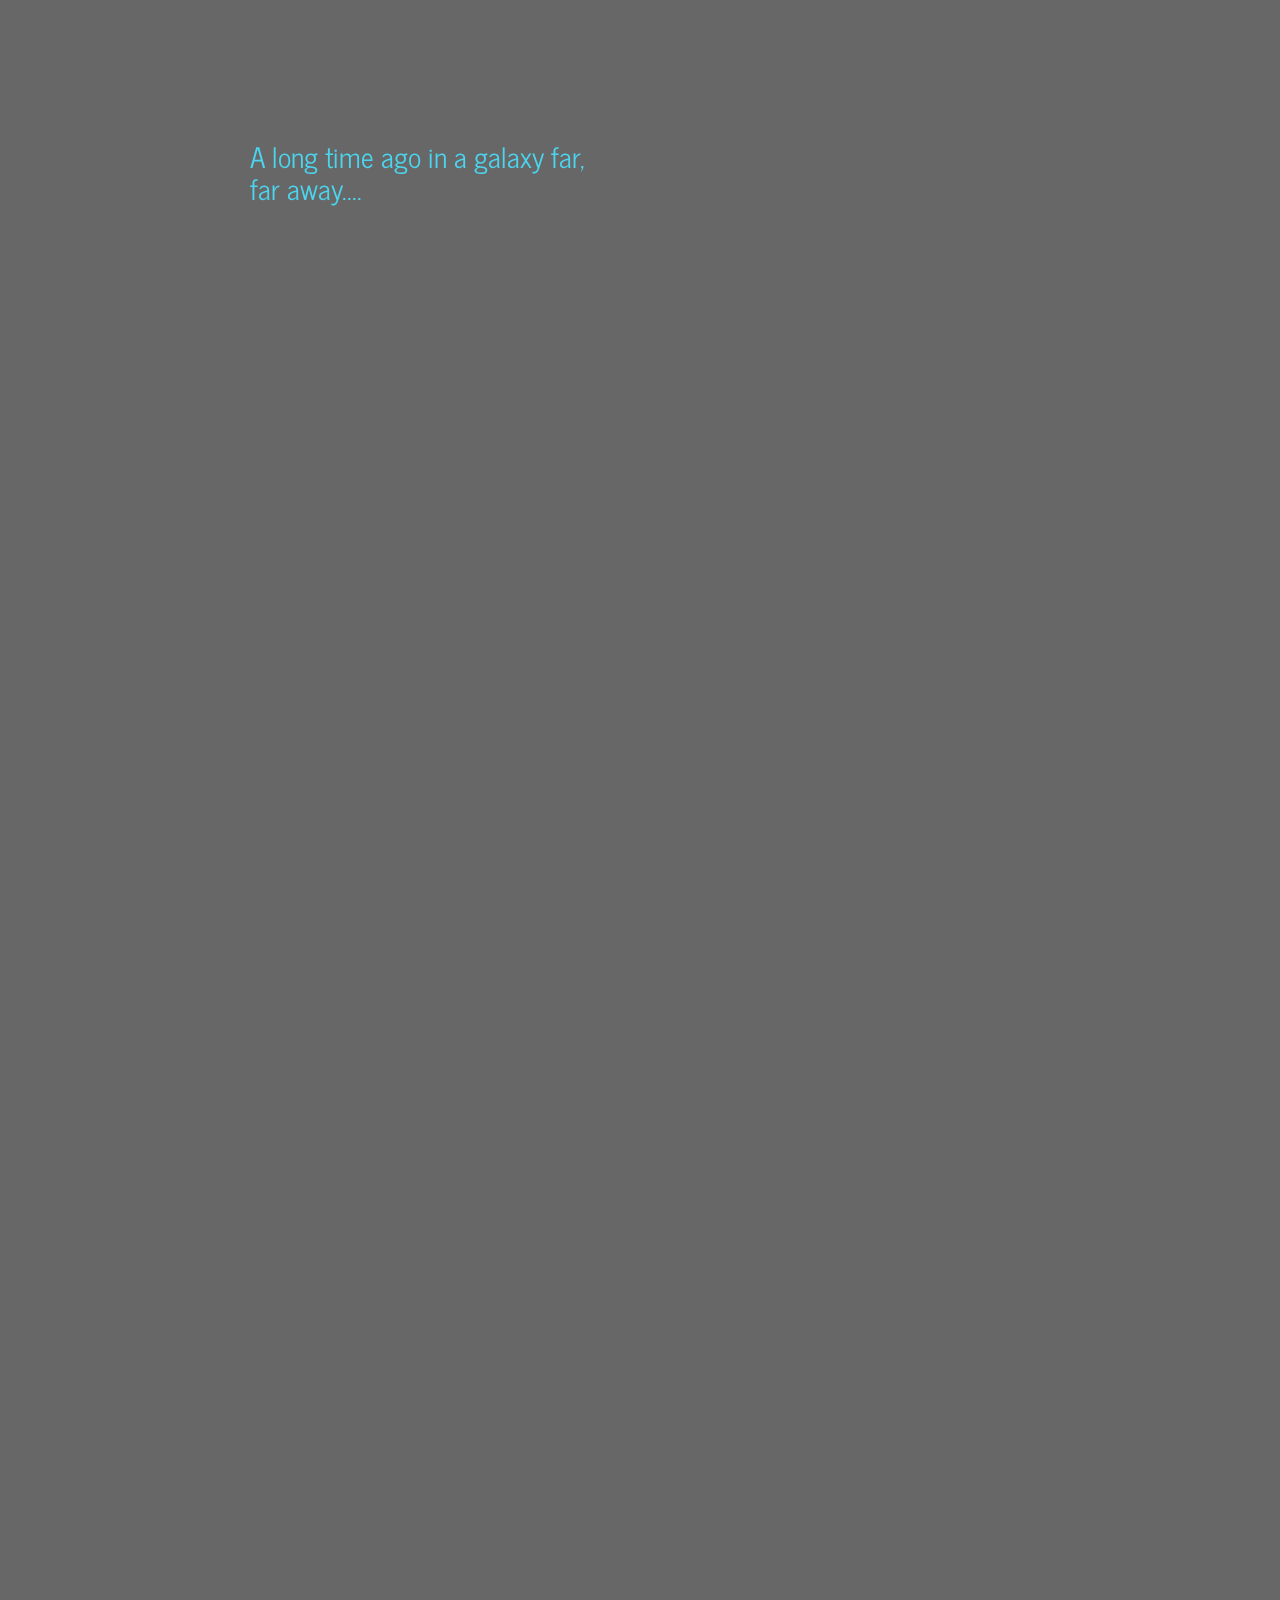
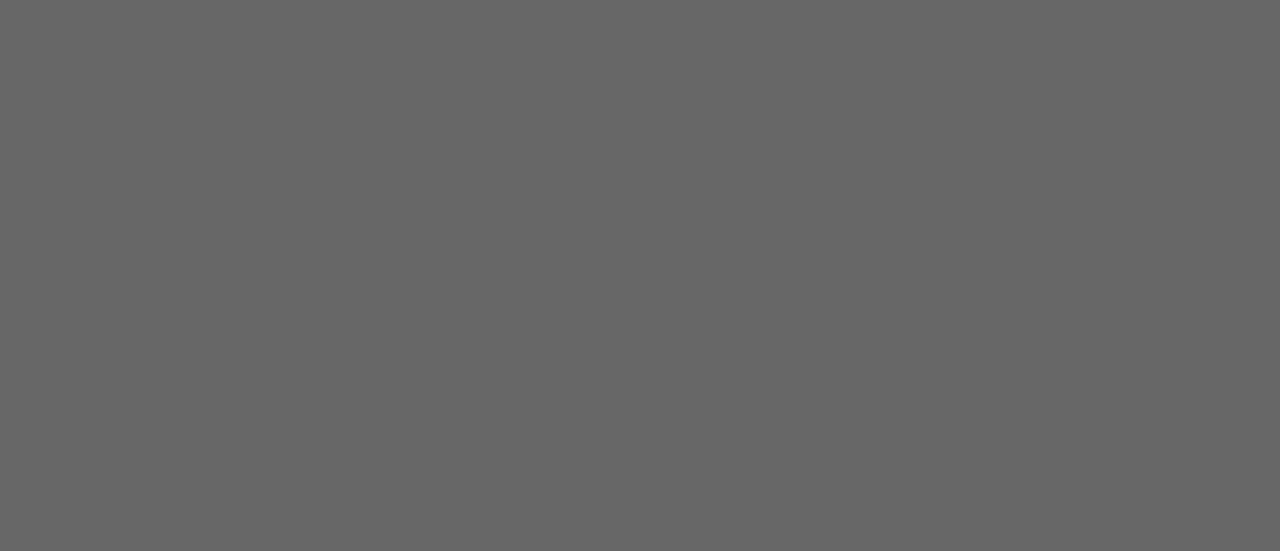
<file: impressjs-openspace/index.html>
<!DOCTYPE html>
<html lang="en">
<head>
    <meta charset="utf-8"/>
    <meta name="viewport" content="width=1024"/>
    <meta name="apple-mobile-web-app-capable" content="yes"/>
    <title>impress.js openspace</title>
    <link href='http://fonts.googleapis.com/css?family=Roboto+Slab:400,700,300,100' rel='stylesheet' type='text/css'>
    <link href='http://fonts.googleapis.com/css?family=News+Cycle' rel='stylesheet' type='text/css'>

    <link href="css/impress-openspace.css" rel="stylesheet"/>
</head>
<body class="impress-not-supported">
<div class="fallback-message">
    <p>Your browser <b>doesn't support the features required</b> by impress.js, so you are presented with a simplified
        version of this presentation.</p>

    <p>For the best experience please use the latest <b>Chrome</b>, <b>Safari</b> or <b>Firefox</b> browser.</p>
</div>

<div id="impress">

    <div id="farfaraway" class="step slide" data-x="850" data-y="0">
        <h1 style="font-family: 'News Cycle'; color: rgb(75, 213, 238);">A long time ago in a galaxy far,<br/> far
            away....
        </h1>
    </div>

    <div id="nodelist" class="step slide" data-x="850" data-y="1000">
        <div class="node-crawl">
            <h1>Presentation Wars</h1>

            <p>
                It is a period of civil war. Rebel<br/>
                presentations, striking from a hidden<br/>
                github account have won their first<br/>
                victory against the evil Microsoft empire.
            </p>

            <p>
                During the battle, rebel spies managed<br/>
                to put together secret materials to teach<br/>
                open minded individuals that there is<br/>
                another way.
            </p>

            <p>
                Pursued by Microsoft's sinister installations<br/>
                javascript races home aboard her browser,<br/>
                custodian of the secret materials that can <br/>
                save our presentations and restore freedom to the desktop ...
            </p>

            <p></p>

        </div>
    </div>

    <div id="title" class="step slide title" data-x="-1050" data-y="900" data-z="-1000">
        <h1>impress.js</h1>

        <h2>Present with flare!</h2>

        <div class="footnote">Pete Suggitt &bull; @suggz</div>
    </div>


    <div id="itsacanvas" class="step" data-x="0" data-y="0">
        <h1>Imagine that this is just one big canvas</h1>
        <div class="footnote">we are at x=0; y=0</div>
    </div>

    <div id="moveup" class="step" data-x="0" data-y="-1000">
        <p>The position of each slide is defined in the div metadata, the last one is at:</p>
        <pre><span class="highlight language-xml">
    &lt;div data-x="0" data-y="0"&gt;
        </span></pre>
        <p>moving up... this one is at:</p>
        <pre><span class="highlight language-xml">
    &lt;div data-x="0" data-y="-1000"&gt;
        </span></pre>
        <div class="footnote">we are at x=0; y=-1000</div>
    </div>

    <div id="moveleft" class="step" data-x="-1000" data-y="-1000">
        <p>Just moved left across the canvas</p>
        <pre><span class="highlight language-xml">
    &lt;div data-x="-1000" data-y="-1000"&gt;
        </span></pre>
        <div class="footnote">we are at x=-1000; y=-1000</div>
    </div>

    <div id="moveback" class="step" data-x="0" data-y="0">
        <p>And now back to the original position</p>
        <pre><span class="highlight language-xml">
    &lt;div data-x="0" data-y="0"&gt;
        </span></pre>
        <div class="footnote">we are at x=0; y=0</div>
    </div>

    <div id="moveforward" class="step" data-x="0" data-y="0" data-z="-1000">
        <p>We all know about the third dimension right?</p>
        <pre><span class="highlight language-xml">
    &lt;div data-x="0" data-y="0" data-z="-1000"&gt;
        </span></pre>
        <div class="footnote">we are at x=0; y=0; z=-1000</div>
    </div>

    <div id="moveforwardagain" class="step" data-x="0" data-y="0" data-z="-10000">
        <p>The 3D canvas is huge ...</p>
        <pre><span class="highlight language-xml">
    &lt;div data-x="0" data-y="0" data-z="-10000"&gt;
        </span></pre>
        <div class="footnote">we are at x=0; y=0; z=-10000</div>
    </div>

    <div id="movebackagain" class="step" data-x="0" data-y="0" data-z="0">
        <p>But we can always recentre</p>
        <pre><span class="highlight language-xml">
    &lt;div data-x="0" data-y="0" data-z="0"&gt;
        </span></pre>
        <div class="footnote">we are at x=0; y=0; z=0</div>
    </div>

    <div id="spin1" class="step" data-x="0" data-y="0" data-z="0" data-rotate-x="720" data-rotate-y="0">
        <p>This is how to make your audience seasick</p>
        <pre><span class="highlight language-xml">
    &lt;div data-x="0" data-y="0" data-z="0"
            data-rotate-x="720" data-rotate-y="0"&gt;
        </span></pre>
        <div class="footnote">we are at x=0; y=0; z=0; rotate-x=720; rotate-y=0</div>
    </div>

    <div id="spin2" class="step" data-x="0" data-y="0" data-z="0" data-rotate-x="720" data-rotate-y="720">
        <p>This is how to make your audience seasick</p>
        <pre><span class="highlight language-xml">
    &lt;div data-x="0" data-y="0" data-z="0"
            data-rotate-x="720" data-rotate-y="720"&gt;
        </span></pre>
        <div class="footnote">we are at x=0; y=0; z=0; rotate-x=720; rotate-y=720</div>
    </div>

    <div id="recenter" class="step" data-x="0" data-y="0" data-z="0">
        <p>But we can always recentre ...</p>
        <div class="footnote">we are at x=0; y=0; z=0</div>
    </div>

    <div id="bigcircle1" class="step" data-x="0" data-y="0" data-z="-10000" data-rotate="0">
        <p>If we combine them we can do some fancy things like a circle</p>
        <div class="footnote">we are at x=0; y=0; z=-10000; rotate=0</div>
    </div>

    <div id="bigcircle2" class="step" data-x="-1000" data-y="-1000" data-z="-10000" data-rotate="-90">
        <p>If we combine them we can do some fancy things like a circle</p>

        <div class="footnote">we are at x=-1000; y=-1000; z=-10000; rotate=-90</div>
    </div>

    <div id="bigcircle3" class="step" data-x="-2000" data-y="0" data-z="-10000" data-rotate="-180">
        <p>If we combine them we can do some fancy things like a circle</p>
        <div class="footnote">we are at x=-2000; y=0; z=-10000; rotate=-180</div>
    </div>

    <div id="bigcircle4" class="step" data-x="-1000" data-y="1000" data-z="-10000" data-rotate="-270">
        <p>If we combine them we can do some fancy things like a circle</p>
        <div class="footnote">we are at x=-1000; y=1000; z=-10000; rotate=-270</div>
    </div>

    <div id="bigcircle5" class="step" data-x="-1000" data-y="0" data-z="-10000" data-rotate="-360">
        <p>And back to the middle of the circle</p>
        <div class="footnote">we are at x=-1000; y=0; z=-10000; rotate=-360</div>
    </div>

    <div id="summary0" class="step" data-x="0" data-y="0" data-scale="10">
        <h1>impress.js</h1>
    </div>

    <div id="summary1" class="step" data-x="0" data-y="0" data-scale="1">
        <div class="footnote"> ... impressed ?</div>
    </div>

    <div id="your-go" class="step" data-x="0" data-y="0">
        <h1><span class="now">Now</span> <span class="its">it's</span> <span class="your">your</span>
            <span class="turn">turn</span> <span class="to">to</span> <span class="have">have</span>
            <span class="a">a</span> <span class="go">go</span></h1>
    </div>

</div>


<script src="js/impress.js"></script>
<script>impress().init();</script>
</body>
</html>
</file>
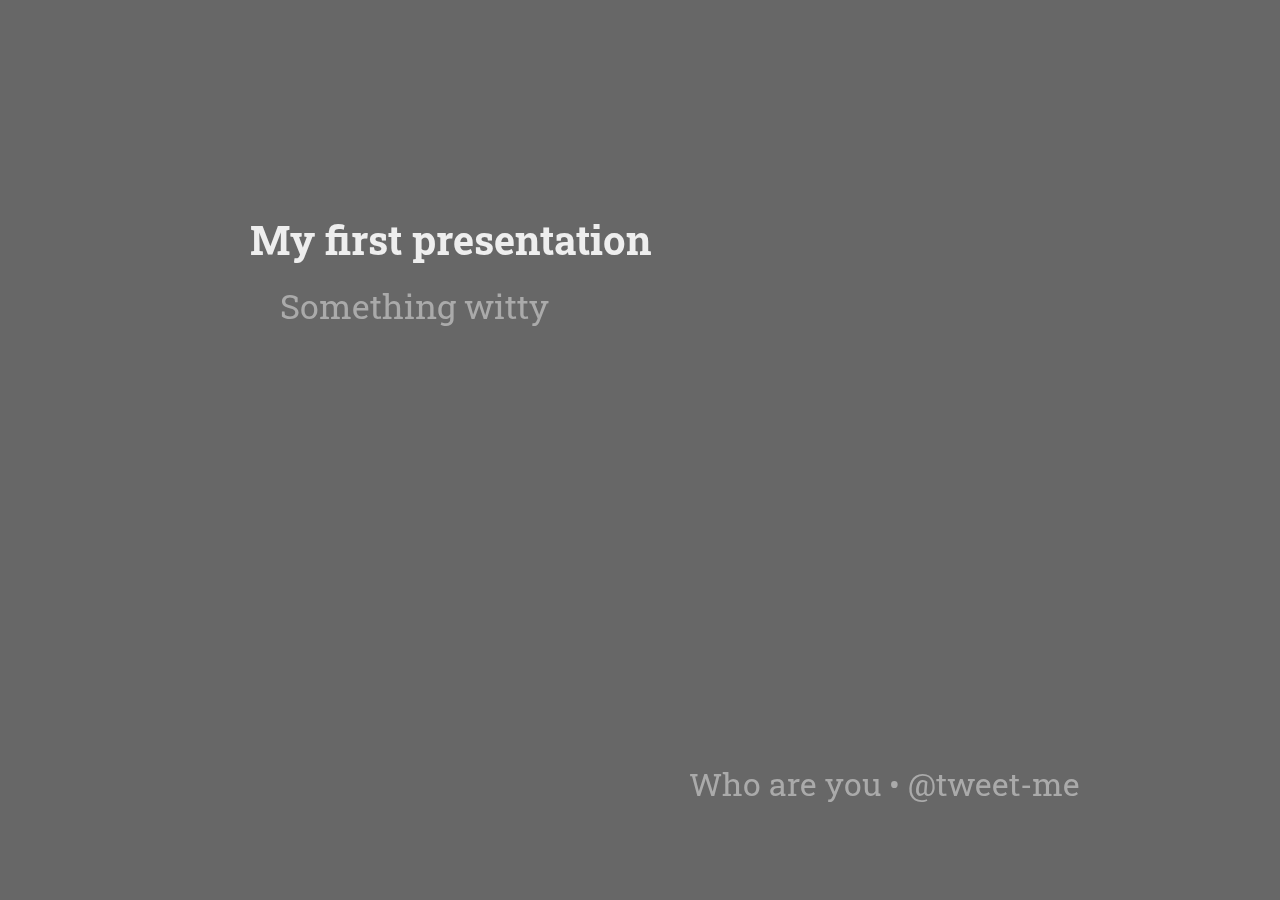
<file: sandbox/impressjs-dojo/index.html>
<!DOCTYPE html>
<html lang="en">
<head>
    <meta charset="utf-8"/>
    <meta name="viewport" content="width=1024"/>
    <meta name="apple-mobile-web-app-capable" content="yes"/>
    <title>impress.js openspace</title>
    <link href='http://fonts.googleapis.com/css?family=Roboto+Slab:400,700,300,100' rel='stylesheet' type='text/css'>
    <link href='http://fonts.googleapis.com/css?family=News+Cycle' rel='stylesheet' type='text/css'>

    <link href="css/impress-dojo.css" rel="stylesheet"/>
</head>
<body class="impress-not-supported">
<div class="fallback-message">
    <p>Your browser <b>doesn't support the features required</b> by impress.js, so you are presented with a simplified
        version of this presentation.</p>

    <p>For the best experience please use the latest <b>Chrome</b>, <b>Safari</b> or <b>Firefox</b> browser.</p>
</div>

<div id="impress">

    <div id="title" class="step slide title" data-x="0" data-y="0" data-z="0">
        <h1>My first presentation</h1>

        <h2>Something witty</h2>

        <div class="footnote">Who are you &bull; @tweet-me</div>
    </div>

    <div id="first" class="step" data-x="0" data-y="0" data-z="0">
        <h1>Make this one slide from the bottom</h1>
    </div>
    <div id="second" class="step" data-x="0" data-y="0" data-z="0">
        <h1>Then this one</h1>
    </div>
    <div id="third" class="step" data-x="0" data-y="0" data-z="0">
        <h1>Then this</h1>
    </div>

    <div id="fourth" class="step" data-x="0" data-y="0" data-z="0">
        <div class="footnote">Create a new github.io repository</div>
    </div>

    <div id="highlevelpage" class="step" data-x="1850" data-y="0" data-rotate="-90">
        <pre><span class="highlight language-xml">
        &lt;!DOCTYPE html&gt;
        &lt;html lang="en"&gt;
        &lt;head&gt;
            &lt;!-- put stylesheets, fonts, title etc here --&gt;
        &lt;/head&gt;
        &lt;body&gt;

            &lt;div id="impress"&gt;
                &lt;!-- magic happens here --&gt;
            &lt;/div&gt;

            &lt;!-- initialise impress --&gt;
            &lt;script src="js/impress.js"&gt;&lt;/script&gt;
            &lt;script&gt;impress().init();&lt;/script&gt;
        &lt;/body&gt;
        &lt;/html&gt;
        </span></pre>
        <div class="footnote">high level structure</div>
    </div>
    <div id="headers" class="step" data-x="1850" data-y="0" data-rotate="-90" data-rotate-x="180">
        <pre><span class="highlight language-xml">

        &lt;head&gt;
            &lt;meta charset="utf-8"/&gt;
            &lt;meta name="viewport" content="width=1024"/&gt;
            &lt;title&gt;impress.js openspace&lt;/title&gt;
            &lt;link href='http://fonts.googleapis.com/css
                    ?family=Roboto+Slab:400,700,300,100'
                    rel='stylesheet' type='text/css'&gt;
            &lt;link href='http://fonts.googleapis.com/css
                    ?family=News+Cycle'
                    rel='stylesheet' type='text/css'&gt;
            &lt;link href="css/impress-demo.css" rel="stylesheet"/&gt;
            &lt;link href="css/zenburn.css" rel="stylesheet"/&gt;
        &lt;/head&gt;


        </span></pre>
        <div class="footnote">an example header</div>
    </div>

</div>


<script src="js/impress.js"></script>
<script>impress().init();</script>
</body>
</html>
</file>
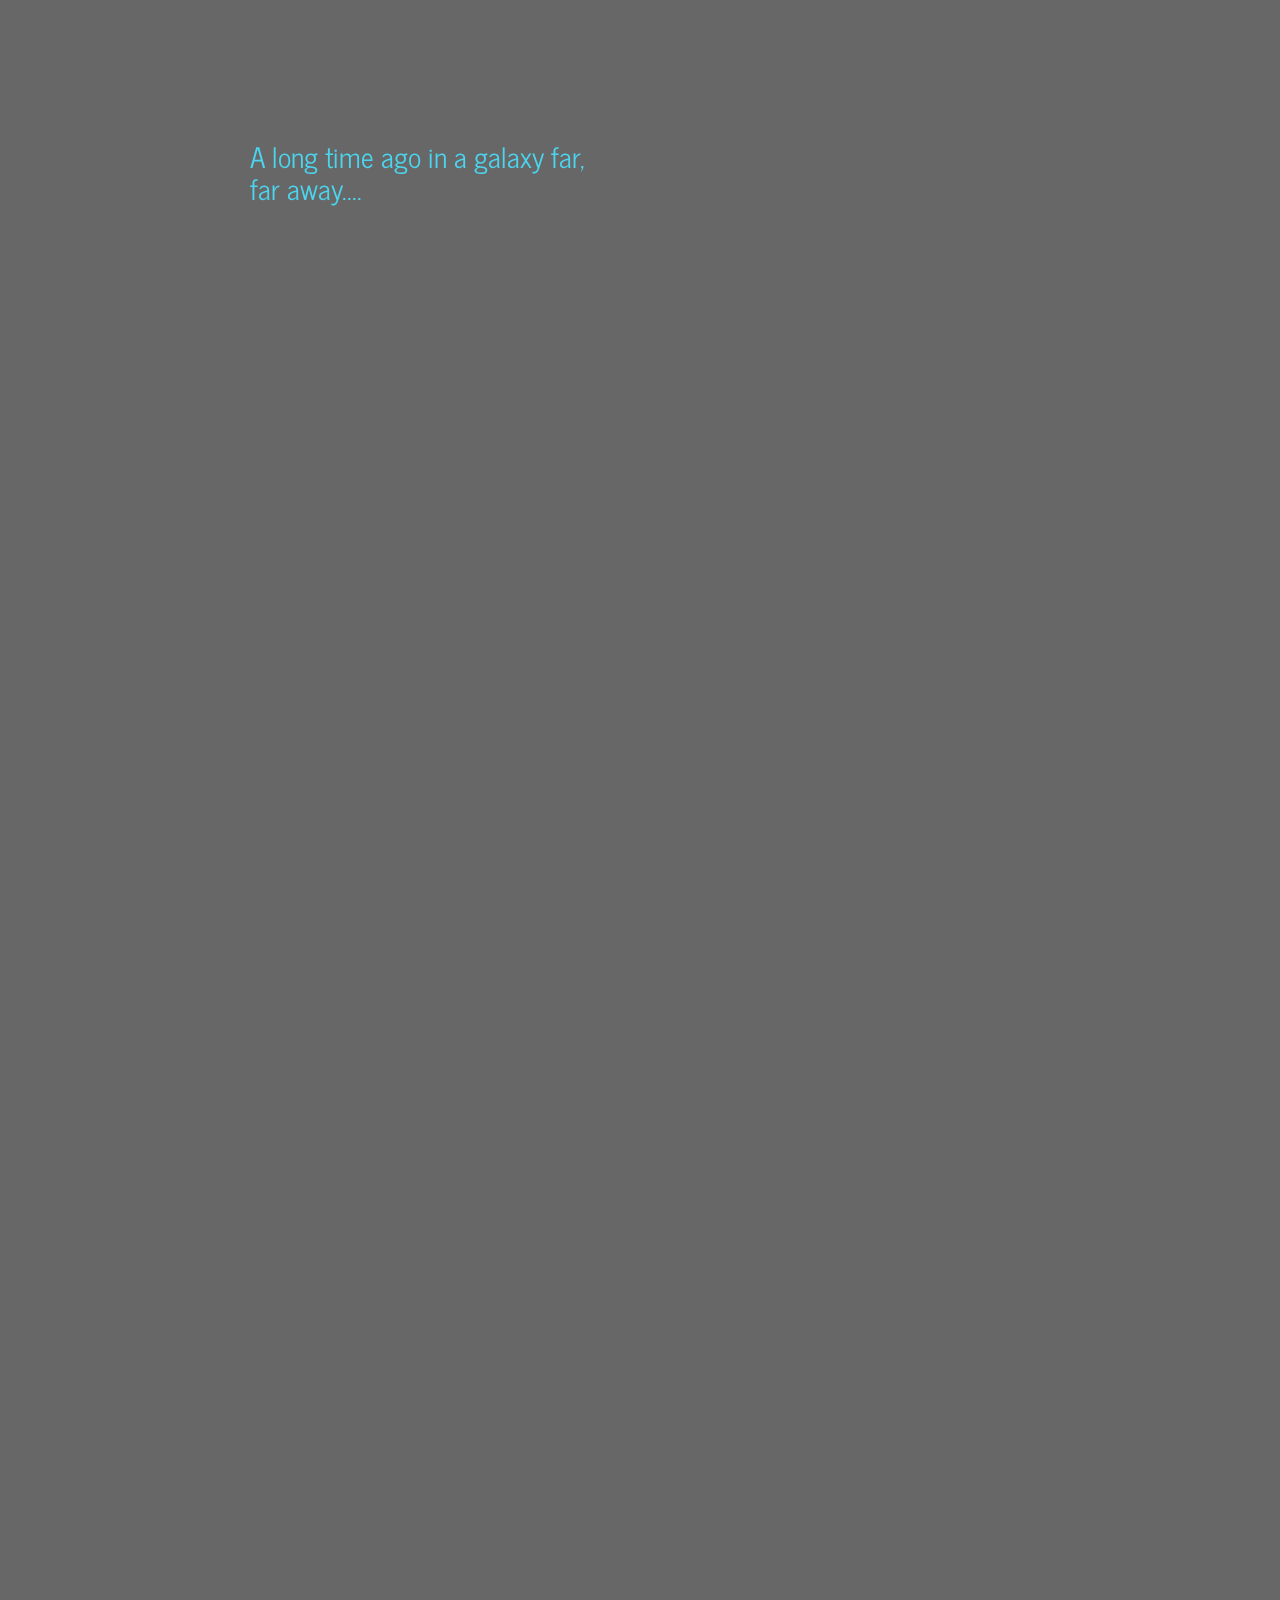
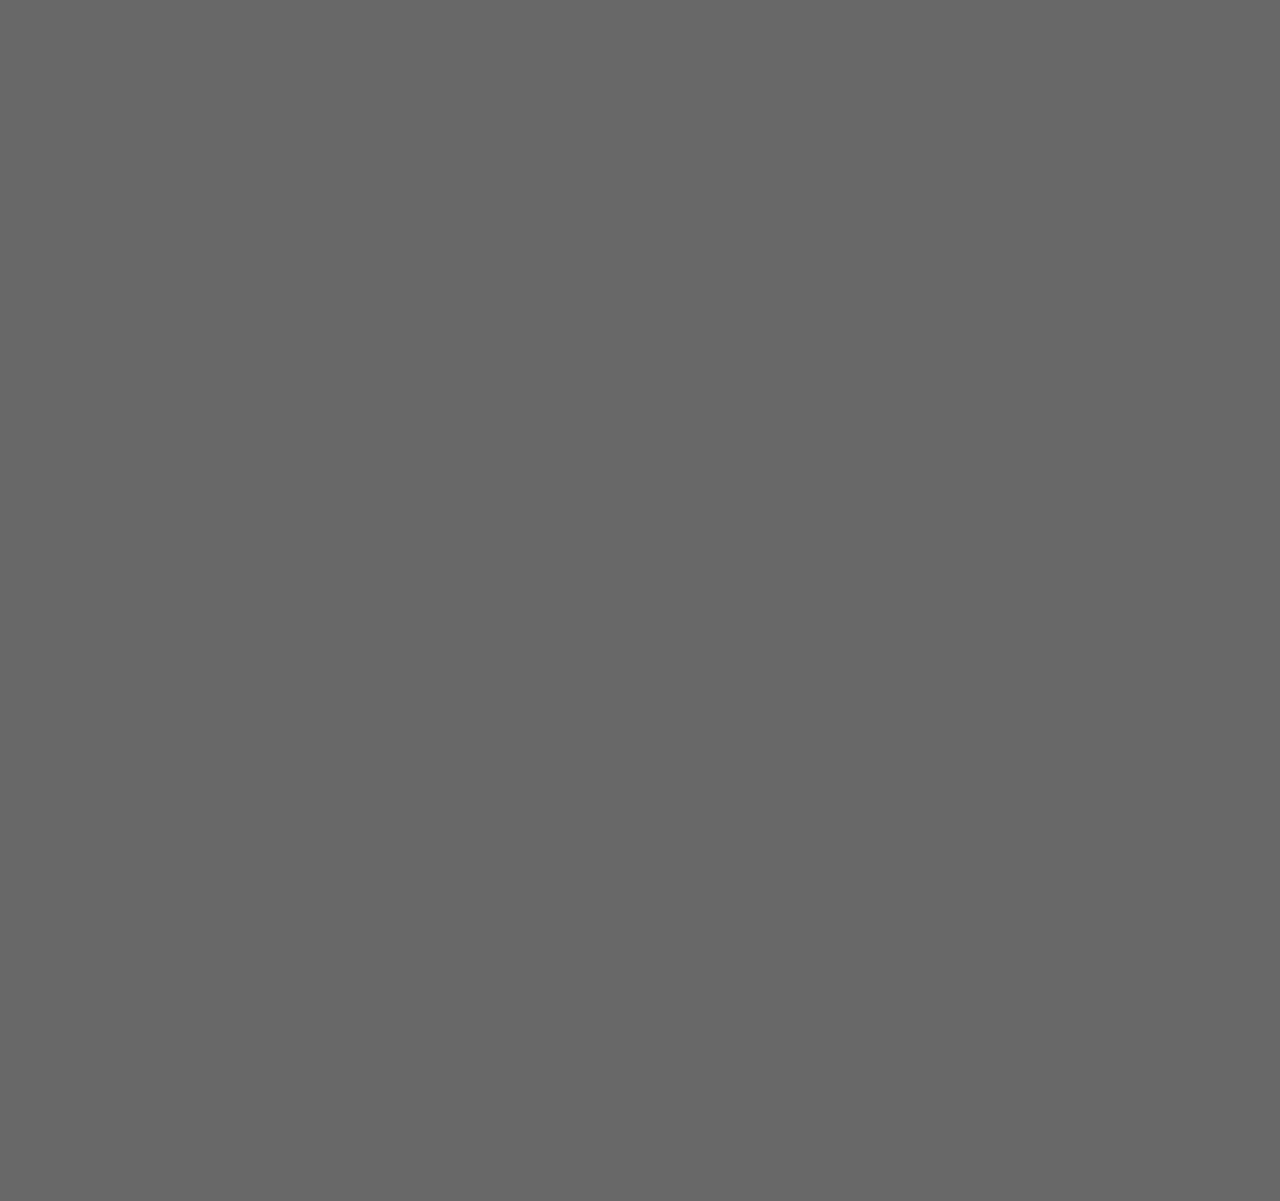
<file: sandbox/impressjs-openspace/index.html>
<!DOCTYPE html>
<html lang="en">
<head>
    <meta charset="utf-8"/>
    <meta name="viewport" content="width=1024"/>
    <meta name="apple-mobile-web-app-capable" content="yes"/>
    <title>impress.js openspace</title>
    <link href='http://fonts.googleapis.com/css?family=Roboto+Slab:400,700,300,100' rel='stylesheet' type='text/css'>
    <link href='http://fonts.googleapis.com/css?family=News+Cycle' rel='stylesheet' type='text/css'>

    <link href="css/impress-openspace.css" rel="stylesheet"/>
</head>
<body class="impress-not-supported">
<div class="fallback-message">
    <p>Your browser <b>doesn't support the features required</b> by impress.js, so you are presented with a simplified
        version of this presentation.</p>

    <p>For the best experience please use the latest <b>Chrome</b>, <b>Safari</b> or <b>Firefox</b> browser.</p>
</div>

<div id="impress">

    <div id="farfaraway" class="step slide" data-x="850" data-y="0">
        <h1 style="font-family: 'News Cycle'; color: rgb(75, 213, 238);">A long time ago in a galaxy far,<br/> far
            away....
        </h1>
    </div>

    <div id="nodelist" class="step slide" data-x="850" data-y="1000">
        <div class="node-crawl">
            <h1>Presentation Wars</h1>

            <p>
                It is a period of civil war. Rebel<br/>
                presentations, striking from a hidden<br/>
                github account have won their first<br/>
                victory against the evil Microsoft empire.
            </p>

            <p>
                During the battle, rebel spies managed<br/>
                to put together secret materials to teach<br/>
                open minded individuals that there is<br/>
                another way.
            </p>

            <p>
                Pursued by Microsoft's sinister installations<br/>
                javascript races home aboard her browser,<br/>
                custodian of the secret materials that can <br/>
                save our presentations and restore freedom to the desktop ...
            </p>

            <p></p>

        </div>
    </div>

    <div id="title" class="step slide title" data-x="-1050" data-y="900" data-z="-1000">
        <h1>impress.js</h1>

        <h2>Present with flare!</h2>

        <div class="footnote">Pete Suggitt &bull; @suggz</div>
    </div>

    <div id="first" class="step" data-x="-1050" data-y="900" data-z="-1000">
        <h1>first we need to know how to present this</h1>
    </div>
    <div id="medium" class="step" data-x="-1050" data-y="1100" data-z="-1000">
        <h1>so we need a medium to push it out</h1>
    </div>
    <div id="github.io" class="step" data-x="-1050" data-y="1300" data-z="-1000">
        <h1>ever seen a
            <bold>github.io</bold>
            page and wondered how they did it?
        </h1>
    </div>
    <div id="followme" class="step" data-x="-1050" data-y="1500" data-z="-1000">
        <h1>... follow me</h1>
    </div>

    <div id="createio" class="step" style="text-align: center" data-x="350" data-y="0" data-z="-11000">
        <img src="images/create-github.io-repository.png"/>

        <div class="footnote">Create a new github.io repository</div>
    </div>

    <div id="opensettings" class="step" style="text-align: center" data-x="350" data-y="0" data-z="-12000">
        <img src="images/find-settings-for-page-generator.png"/>

        <div class="footnote">.. select Automatic Page generation from settings</div>
    </div>

    <div id="wikimarkup" class="step" style="text-align: center" data-x="150" data-y="0" data-z="-13000">
        <img src="images/apply-wiki-markup.png"/>

        <div class="footnote">.. now update the wiki markup</div>
    </div>

    <div id="applystyle" class="step" style="text-align: center" data-x="0" data-y="0" data-z="-14000">
        <img src="images/apply-style.png"/>

        <div class="footnote">.. apply a style</div>
    </div>

    <div id="review" class="step" style="text-align: center" data-x="150" data-y="0" data-z="-15000">
        <img src="images/review-githubio.png"/>

        <div class="footnote">.. release it http://suggitpe.github.io/</div>
    </div>

    <div id="backtoimpress" class="step" data-x="-1050" data-y="900" data-z="-1000">
        <h1>... so back to impress</h1>
    </div>
    <div id="newrepoforimpress" class="step" data-x="-1050" data-y="1100" data-z="-1000">
        <h1>First: create a new repo</h1>
    </div>
    <div id="directoriesandfiles" class="step" data-x="-1050" data-y="1300" data-z="-1000">
        <h1>Then: create the directories and files as below</h1>
    </div>
    <div id="directtories" class="step" data-x="-1050" data-y="1500" data-z="-1000">
        <img src="images/directorystructure.png"/>

        <div class="footnote">hint: use the source, Luke!</div>
    </div>

    <div id="indexpage" class="step" data-x="850" data-y="0" data-rotate="-90">
        <h1>Now we need to set up index.html</h1>
    </div>
    <div id="highlevelpage" class="step" data-x="1850" data-y="0" data-rotate="-90">
        <pre><span class="highlight language-xml">
        &lt;!DOCTYPE html&gt;
        &lt;html lang="en"&gt;
        &lt;head&gt;
            &lt;!-- put stylesheets, fonts, title etc here --&gt;
        &lt;/head&gt;
        &lt;body&gt;

            &lt;div id="impress"&gt;
                &lt;!-- magic happens here --&gt;
            &lt;/div&gt;

            &lt;!-- initialise impress --&gt;
            &lt;script src="js/impress.js"&gt;&lt;/script&gt;
            &lt;script&gt;impress().init();&lt;/script&gt;
        &lt;/body&gt;
        &lt;/html&gt;
        </span></pre>
        <div class="footnote">high level structure</div>
    </div>
    <div id="headers" class="step" data-x="1850" data-y="0" data-rotate="-90" data-rotate-x="180">
        <pre><span class="highlight language-xml">

        &lt;head&gt;
            &lt;meta charset="utf-8"/&gt;
            &lt;meta name="viewport" content="width=1024"/&gt;
            &lt;title&gt;impress.js openspace&lt;/title&gt;
            &lt;link href='http://fonts.googleapis.com/css
                    ?family=Roboto+Slab:400,700,300,100'
                    rel='stylesheet' type='text/css'&gt;
            &lt;link href='http://fonts.googleapis.com/css
                    ?family=News+Cycle'
                    rel='stylesheet' type='text/css'&gt;
            &lt;link href="css/impress-demo.css" rel="stylesheet"/&gt;
            &lt;link href="css/zenburn.css" rel="stylesheet"/&gt;
        &lt;/head&gt;


        </span></pre>
        <div class="footnote">an example header</div>
    </div>

    <div id="itsacanvas" class="step" data-x="0" data-y="0">
        <h1>Now for the content</h1>
        <p>Imagine that this is just one big canvas</p>
        <div class="footnote">we are at x=0; y=0</div>
    </div>

    <div id="moveup" class="step" data-x="0" data-y="-1000">
        <p>The position of each slide is defined in the div metadata, the last one is at:</p>
        <pre><span class="highlight language-xml">
    &lt;div data-x="0" data-y="0"&gt;
        </span></pre>
        <p>moving up... this one is at:</p>
        <pre><span class="highlight language-xml">
    &lt;div data-x="0" data-y="-1000"&gt;
        </span></pre>
        <div class="footnote">we are at x=0; y=-1000</div>
    </div>

    <div id="moveleft" class="step" data-x="-1000" data-y="-1000">
        <p>Just moved left across the canvas</p>
        <pre><span class="highlight language-xml">
    &lt;div data-x="-1000" data-y="-1000"&gt;
        </span></pre>
        <div class="footnote">we are at x=-1000; y=-1000</div>
    </div>

    <div id="moveback" class="step" data-x="0" data-y="0">
        <p>And now back to the original position</p>
        <pre><span class="highlight language-xml">
    &lt;div data-x="0" data-y="0"&gt;
        </span></pre>
        <div class="footnote">we are at x=0; y=0</div>
    </div>

    <div id="moveforward" class="step" data-x="0" data-y="0" data-z="-1000">
        <p>We all know about the third dimension right?</p>
        <pre><span class="highlight language-xml">
    &lt;div data-x="0" data-y="0" data-z="-1000"&gt;
        </span></pre>
        <div class="footnote">we are at x=0; y=0; z=-1000</div>
    </div>

    <div id="moveforwardagain" class="step" data-x="0" data-y="0" data-z="-10000">
        <p>The 3D canvas is huge ...</p>
        <pre><span class="highlight language-xml">
    &lt;div data-x="0" data-y="0" data-z="-10000"&gt;
        </span></pre>
        <div class="footnote">we are at x=0; y=0; z=-10000</div>
    </div>

    <div id="movebackagain" class="step" data-x="0" data-y="0" data-z="0">
        <p>But we can always recentre</p>
        <pre><span class="highlight language-xml">
    &lt;div data-x="0" data-y="0" data-z="0"&gt;
        </span></pre>
        <div class="footnote">we are at x=0; y=0; z=0</div>
    </div>

    <div id="spin1" class="step" data-x="0" data-y="0" data-z="0" data-rotate-x="720" data-rotate-y="0">
        <p>This is how to make your audience seasick</p>
        <pre><span class="highlight language-xml">
    &lt;div data-x="0" data-y="0" data-z="0"
            data-rotate-x="720" data-rotate-y="0"&gt;
        </span></pre>
        <div class="footnote">we are at x=0; y=0; z=0; rotate-x=720; rotate-y=0</div>
    </div>

    <div id="spin2" class="step" data-x="0" data-y="0" data-z="0" data-rotate-x="720" data-rotate-y="720">
        <p>This is how to make your audience seasick</p>
        <pre><span class="highlight language-xml">
    &lt;div data-x="0" data-y="0" data-z="0"
            data-rotate-x="720" data-rotate-y="720"&gt;
        </span></pre>
        <div class="footnote">we are at x=0; y=0; z=0; rotate-x=720; rotate-y=720</div>
    </div>

    <div id="recenter" class="step" data-x="0" data-y="0" data-z="0">
        <p>But we can always recentre ...</p>
        <div class="footnote">we are at x=0; y=0; z=0</div>
    </div>

    <div id="bigcircle1" class="step" data-x="0" data-y="0" data-z="-10000" data-rotate="0">
        <p>If we combine them we can do some fancy things like a circle</p>
        <div class="footnote">we are at x=0; y=0; z=-10000; rotate=0</div>
    </div>

    <div id="bigcircle2" class="step" data-x="-1000" data-y="-1000" data-z="-10000" data-rotate="-90">
        <p>If we combine them we can do some fancy things like a circle</p>

        <div class="footnote">we are at x=-1000; y=-1000; z=-10000; rotate=-90</div>
    </div>

    <div id="bigcircle3" class="step" data-x="-2000" data-y="0" data-z="-10000" data-rotate="-180">
        <p>If we combine them we can do some fancy things like a circle</p>
        <div class="footnote">we are at x=-2000; y=0; z=-10000; rotate=-180</div>
    </div>

    <div id="bigcircle4" class="step" data-x="-1000" data-y="1000" data-z="-10000" data-rotate="-270">
        <p>If we combine them we can do some fancy things like a circle</p>
        <div class="footnote">we are at x=-1000; y=1000; z=-10000; rotate=-270</div>
    </div>

    <div id="bigcircle5" class="step" data-x="-1000" data-y="0" data-z="-10000" data-rotate="-360">
        <p>And back to the middle of the circle</p>
        <div class="footnote">we are at x=-1000; y=0; z=-10000; rotate=-360</div>
    </div>

    <div id="summary0" class="step" data-x="0" data-y="0" data-scale="10">
        <h1>impress.js</h1>
    </div>

    <div id="summary1" class="step" data-x="0" data-y="0" data-scale="1">
        <div class="footnote"> ... impressed ?</div>
    </div>

    <div id="your-go" class="step" data-x="0" data-y="0">
        <h1><span class="now">Now</span> <span class="its">it's</span> <span class="your">your</span>
            <span class="turn">turn</span> <span class="to">to</span> <span class="have">have</span>
            <span class="a">a</span> <span class="go">go</span></h1>
    </div>

</div>


<script src="js/impress.js"></script>
<script>impress().init();</script>
</body>
</html>
</file>
<file: css/ground-rules.css>
/*
    So you like the style of impress.js demo?
    Or maybe you are just curious how it was done?

    You couldn't find a better place to find out!

    Welcome to the stylesheet impress.js demo presentation.

    Please remember that it is not meant to be a part of impress.js and is
    not required by impress.js.
    I expect that anyone creating a presentation for impress.js would create
    their own set of styles.

    But feel free to read through it and learn how to get the most of what
    impress.js provides.

    And let me be your guide.

    Shall we begin?
*/


/*
    We start with a good ol' reset.
    That's the one by Eric Meyer http://meyerweb.com/eric/tools/css/reset/

    You can probably argue if it is needed here, or not, but for sure it
    doesn't do any harm and gives us a fresh start.
*/

html, body, div, span, applet, object, iframe,
h1, h2, h3, h4, h5, h6, p, blockquote, pre,
a, abbr, acronym, address, big, cite, code,
del, dfn, em, img, ins, kbd, q, s, samp,
small, strike, strong, sub, sup, tt, var,
b, u, i, center,
dl, dt, dd, ol, ul, li,
fieldset, form, label, legend,
table, caption, tbody, tfoot, thead, tr, th, td,
article, aside, canvas, details, embed,
figure, figcaption, footer, header, hgroup,
menu, nav, output, ruby, section, summary,
time, mark, audio, video {
    margin: 0;
    padding: 0;
    border: 0;
    font-size: 100%;
    font: inherit;
    vertical-align: baseline;
}

/* HTML5 display-role reset for older browsers */
article, aside, details, figcaption, figure,
footer, header, hgroup, menu, nav, section {
    display: block;
}
body {
    line-height: 1;
}
ol, ul {
    list-style: none;
}
blockquote, q {
    quotes: none;
}
blockquote:before, blockquote:after,
q:before, q:after {
    content: '';
    content: none;
}

table {
    border-collapse: collapse;
    border-spacing: 0;
}

/*
    Now here is when interesting things start to appear.

    We set up <body> styles with default font and nice gradient in the background.
    And yes, there is a lot of repetition there because of -prefixes but we don't
    want to leave anybody behind.
*/
body {
    font-family: 'Roboto Slab';
    min-height: 740px;
    background: #c0c0c0;
    color: #333;
}

/*
    Now let's bring some text styles back ...
*/
b, strong { font-weight: bold }
i, em { font-style: italic }

code { font-family: monospace; background: #333; padding: 0 5px; margin: 0 2px; border-radius: 3px;}
/*
    ... and give links a nice look.
*/
a {
    color: inherit;
    text-decoration: none;
    padding: 0 0.1em;
    background: rgba(255,255,255,0.5);
    text-shadow: -1px -1px 2px rgba(100,100,100,0.9);
    border-radius: 0.2em;

    -webkit-transition: 0.5s;
    -moz-transition:    0.5s;
    -ms-transition:     0.5s;
    -o-transition:      0.5s;
    transition:         0.5s;
}


a:hover,
a:focus {
    background: rgba(255,255,255,1);
    text-shadow: -1px -1px 2px rgba(100,100,100,0.5);
}

p {
    font-size:30px;
    margin: 30px 20px;
    color: #555;
}

h1 {
    font-size:40px;
    line-height: 50px;
    margin-bottom: 30px
}

h2 {
    font-size:34px;
    line-height: 40px;
}

/*
    Because the main point behind the impress.js demo is to demo impress.js
    we display a fallback message for users with browsers that don't support
    all the features required by it.

    All of the content will be still fully accessible for them, but I want
    them to know that they are missing something - that's what the demo is
    about, isn't it?

    And then we hide the message, when support is detected in the browser.
*/

.fallback-message {
    font-family: sans-serif;
    line-height: 1.3;

    width: 780px;
    padding: 10px 10px 0;
    margin: 20px auto;

    border: 1px solid #E4C652;
    border-radius: 10px;
    background: #EEDC94;
}

.fallback-message p {
    margin-bottom: 10px;
}

.impress-supported .fallback-message {
    display: none;
}

/*
    Now let's style the presentation steps.

    We start with basics to make sure it displays correctly in everywhere ...
*/

.step {
    position: relative;
    width: 900px;
    padding: 40px;
    margin: 20px auto;

    -webkit-box-sizing: border-box;
    -moz-box-sizing:    border-box;
    -ms-box-sizing:     border-box;
    -o-box-sizing:      border-box;
    box-sizing:         border-box;

    font-size: 48px;
    line-height: 1.5;
}

/*
    ... and we enhance the styles for impress.js.

    Basically we remove the margin and make inactive steps a little bit transparent.
*/
.impress-enabled .step {
    margin: 0;
    opacity: 0;

    -webkit-transition: opacity 1s;
    -moz-transition:    opacity 1s;
    -ms-transition:     opacity 1s;
    -o-transition:      opacity 1s;
    transition:         opacity 1s;
}

.impress-enabled .step.active { opacity: 1 }

/*
    These 'slide' step styles were heavily inspired by HTML5 Slides:
    http://html5slides.googlecode.com/svn/trunk/styles.css

    ;)

    They cover everything what you see on first three steps of the demo.
*/
.slide {
    display: block;
    width: 900px;
    height: 700px;
    padding: 40px 60px;

    n-border: 1px solid rgba(0, 0, 0, .3);
    n-border-radius: 5px;
    n-box-shadow: 4px 4px 12px rgba(0, 0, 0, .3);

    font-size: 28px;
    line-height: 32px;
    letter-spacing: 0px;
}

.slide q {
    display: block;
    font-size: 50px;
    line-height: 72px;

    margin-top: 100px;
}

.slide q strong {
    white-space: nowrap;
}

.flowjson {
    font-size: 16px;
    font-family: monospace;

    white-space: pre-wrap;       /* css-3 */
    white-space: -moz-pre-wrap;  /* Mozilla, since 1999 */
    white-space: -pre-wrap;      /* Opera 4-6 */
    white-space: -o-pre-wrap;    /* Opera 7 */
    word-wrap: break-word;       /* Internet Explorer 5.5+ */
}

.footnote {
    position: absolute;
    bottom: 0px;
    right: 10px;
    font-size: 32px;
    color: #555;
}

.highlight {
    font-size: larger;
    font-weight: bold;
    color: black;
}

.rule {
    line-height: 1.25em;
    font-size: 200%;
    color: black;
    text-align: center;
}

/*
    And now we start to style each step separately.

    I agree that this may be not the most efficient, object-oriented and
    scalable way of styling, but most of steps have quite a custom look
    and typography tricks here and there, so they had to be styled separately.

    First is the title step with a big <h1> (no room for padding) and some
    3D positioning along Z axis.
*/

#title * {
    text-align: center;
}

#title h1 {
    margin-top: 50px;
    line-height: 100px;
    font-size: 60px;
    font-weight: bold;
}
#title h2 {
    font-size: 50px;
    padding-left: 30px;
    line-height: 60px;
}

.again {
    opacity: 0;
    -webkit-transition: opacity 0.5s 1s;
    -moz-transition:    opacity 0.5s 1s;
    -ms-transition:     opacity 0.5s 1s;
    -o-transition:      opacity 0.5s 1s;
    transition:         opacity 0.5s 1s;
}

#model1-vs-model2 {
    text-align: center;
}

.active .again {
    opacity: 1;
}

#imagine p {
    -webkit-transform-style: preserve-3d;
    transform-style:         preserve-3d;
}
#imagine span,
#imagine b{
    display: inline-block;
    -webkit-transform: translateZ(40px);
    transform:         translateZ(40px);

    -webkit-transition: 4s;
    transition:         4s;
}

#imagine .enormous {
    -webkit-transform: translateZ(700px);
    transform:         translateZ(700px);
}

#imagine .footnote {
    font-size: 32px;

    -webkit-transform: translateZ(-90px);
    transform:         translateZ(-90px);
}

#imagine.present span,
#imagine.present b {
    -webkit-transform: translateZ(0px);
    transform:         translateZ(0px);
}

#your-go p {
    -webkit-transform-style: preserve-3d;
    -moz-transform-style:    preserve-3d; /* Y U need this Firefox?! */
    -ms-transform-style:     preserve-3d;
    -o-transform-style:      preserve-3d;
    transform-style:         preserve-3d;
}
#your-go span,
#your-go b {
    display: inline-block;
    -webkit-transform: translateZ(40px);
    -moz-transform:    translateZ(40px);
    -ms-transform:     translateZ(40px);
    -o-transform:      translateZ(40px);
    transform:         translateZ(40px);

    -webkit-transition: 4s;
    -moz-transition:    4s;
    -ms-transition:     4s;
    -o-transition:      4s;
    transition:         4s;
}

#your-go .now {

    -webkit-transform: translateY(-180px);
    -moz-transform:    translateY(-180px);
    -ms-transform:     translateY(-180px);
    -o-transform:      translateY(-180px);
    transform:         translateY(-180px);
}

#your-go .its {
    -webkit-transform: translateZ(-290px);
    -moz-transform:    translateZ(-290px);
    -ms-transform:     translateZ(-290px);
    -o-transform:      translateZ(-290px);
    transform:         translateZ(-290px);

}

#your-go .your {
    -webkit-transform: translateZ(500px);
    -moz-transform:    translateZ(500px);
    -ms-transform:     translateZ(500px);
    -o-transform:      translateZ(500px);
    transform:         translateZ(500px);
}

#your-go .turn {
    -webkit-transform: translateY(190px);
    -moz-transform:    translateY(190px);
    -ms-transform:     translateY(190px);
    -o-transform:      translateY(190px);
    transform:         translateY(190px);

}

#your-go .to {
    -webkit-transform: translateY(-190px);
    -moz-transform:    translateY(-190px);
    -ms-transform:     translateY(-190px);
    -o-transform:      translateY(-190px);
    transform:         translateY(-190px);
}

#your-go .have {
    -webkit-transform: translateZ(190px);
    -moz-transform:    translateZ(190px);
    -ms-transform:     translateZ(190px);
    -o-transform:      translateZ(190px);
    transform:         translateZ(190px);
}

#your-go .a {
    -webkit-transform: translateY(-90px);
    -moz-transform:    translateY(-90px);
    -ms-transform:     translateY(-90px);
    -o-transform:      translateY(-90px);
    transform:         translateY(-90px);
}

#your-go .go {
    -webkit-transform: translateZ(-2000px);
    -moz-transform:    translateZ(-2000px);
    -ms-transform:     translateZ(-2000px);
    -o-transform:      translateZ(-2000px);
    transform:         translateZ(-2000px);
}

#your-go .footnote {
    font-size: 32px;

    -webkit-transform: translateZ(-90px);
    -moz-transform:    translateZ(-90px);
    -ms-transform:     translateZ(-90px);
    -o-transform:      translateZ(-90px);
    transform:         translateZ(-90px);
}

#your-go.present span,
#your-go.present b {
    -webkit-transform: translateZ(0px);
    -moz-transform:    translateZ(0px);
    -ms-transform:     translateZ(0px);
    -o-transform:      translateZ(0px);
    transform:         translateZ(0px);
}

.message {
    margin: auto;
    width: 650px;
    height: 378px;
    dborder: 4px solid #eee;
    dborder-radius: 10px;
    padding: 0;
    vertical-align: middle;
}
.message div, .message pre {
    display: inline-block;
}
.message div {
    width: 120px;
    font-size: 352px;
    line-height: 352px;
    position: relative;
    top: -20px;
    vertical-align: middle;
}
.message pre {
    vertical-align: middle;
    box-sizing: border-box;
    width: 398px;
    padding: 5px;
    background: none;
    font-size: 30px;
    position:relative;
    left:-30px;
}

.screen {
    border: 1px solid #333;
    border-radius: 5px;
    display: block;
    background: #eee;
    width: 900px;
    height: 700px;
    padding: 15px 15px;
}

pre {
    color: #fffc99;
    padding: 10px;
    font-size: 18px;
    font-family: monospace;
    border-radius: 20px;
    background: #555; /* Old browsers */
}

#function pre {
    display: inline-block;
    border-radius: 8px;
    width: 340px;
    line-height:50px;
    height: 50px;
    margin-bottom: 10px;
    position: relative;
}
#function svg {
    width: 440px;
    height: 120px;
    position: relative;
    top: 55px;
}
#functioncontext svg {
    width: 800px;
    height: 140px;
}

#overview { display: none }

.speakernotes {
    display: block;

    position: fixed;
    left: 0;
    width: 1024px;
    bottom: 0;

    background: rgba(0,0,0,0.2);
    color: #EEE;
    text-align: left;

    font-size: 16px;
    z-index: 100;

    /*
        By default we don't want the hint to be visible, so we make it transparent ...
    */
    opacity: 1;

}

.impress-enabled          { pointer-events: none }
.impress-enabled #impress { pointer-events: auto }
</file>
<file: impressjs-openspace/css/impress-openspace.css>
/*
    So you like the style of impress.js demo?
    Or maybe you are just curious how it was done?

    You couldn't find a better place to find out!

    Welcome to the stylesheet impress.js demo presentation.

    Please remember that it is not meant to be a part of impress.js and is
    not required by impress.js.
    I expect that anyone creating a presentation for impress.js would create
    their own set of styles.

    But feel free to read through it and learn how to get the most of what
    impress.js provides.

    And let me be your guide.

    Shall we begin?
*/


/*
    We start with a good ol' reset.
    That's the one by Eric Meyer http://meyerweb.com/eric/tools/css/reset/

    You can probably argue if it is needed here, or not, but for sure it
    doesn't do any harm and gives us a fresh start.
*/

html, body, div, span, applet, object, iframe,
h1, h2, h3, h4, h5, h6, p, blockquote, pre,
a, abbr, acronym, address, big, cite, code,
del, dfn, em, img, ins, kbd, q, s, samp,
small, strike, strong, sub, sup, tt, var,
b, u, i, center,
dl, dt, dd, ol, ul, li,
fieldset, form, label, legend,
table, caption, tbody, tfoot, thead, tr, th, td,
article, aside, canvas, details, embed,
figure, figcaption, footer, header, hgroup,
menu, nav, output, ruby, section, summary,
time, mark, audio, video {
    margin: 0;
    padding: 0;
    border: 0;
    font-size: 100%;
    font: inherit;
    vertical-align: baseline;
}

/* HTML5 display-role reset for older browsers */
article, aside, details, figcaption, figure,
footer, header, hgroup, menu, nav, section {
    display: block;
}
body {
    line-height: 1;
}
ol, ul {
    list-style: none;
}
blockquote, q {
    quotes: none;
}
blockquote:before, blockquote:after,
q:before, q:after {
    content: '';
    content: none;
}

table {
    border-collapse: collapse;
    border-spacing: 0;
}

/*
    Now here is when interesting things start to appear.

    We set up <body> styles with default font and nice gradient in the background.
    And yes, there is a lot of repetition there because of -prefixes but we don't
    want to leave anybody behind.
*/
body {
    font-family: 'Roboto Slab';
    min-height: 740px;
    background: #676767;
    color: #eee;
}

/*
    Now let's bring some text styles back ...
*/
b, strong { font-weight: bold }
i, em { font-style: italic }

code { font-family: monospace; background: #333; padding: 0 5px; margin: 0 2px; border-radius: 3px;}
/*
    ... and give links a nice look.
*/
a {
    color: inherit;
    text-decoration: none;
    padding: 0 0.1em;
    background: rgba(255,255,255,0.5);
    text-shadow: -1px -1px 2px rgba(100,100,100,0.9);
    border-radius: 0.2em;

    -webkit-transition: 0.5s;
    -moz-transition:    0.5s;
    -ms-transition:     0.5s;
    -o-transition:      0.5s;
    transition:         0.5s;
}

a:hover,
a:focus {
    background: rgba(255,255,255,1);
    text-shadow: -1px -1px 2px rgba(100,100,100,0.5);
}

/*
    Because the main point behind the impress.js demo is to demo impress.js
    we display a fallback message for users with browsers that don't support
    all the features required by it.

    All of the content will be still fully accessible for them, but I want
    them to know that they are missing something - that's what the demo is
    about, isn't it?

    And then we hide the message, when support is detected in the browser.
*/

.fallback-message {
    font-family: sans-serif;
    line-height: 1.3;

    width: 780px;
    padding: 10px 10px 0;
    margin: 20px auto;

    border: 1px solid #E4C652;
    border-radius: 10px;
    background: #EEDC94;
}

.fallback-message p {
    margin-bottom: 10px;
}

.impress-supported .fallback-message {
    display: none;
}

/*
    Now let's style the presentation steps.

    We start with basics to make sure it displays correctly in everywhere ...
*/

.step {
    position: relative;
    width: 900px;
    padding: 40px;
    margin: 20px auto;

    -webkit-box-sizing: border-box;
    -moz-box-sizing:    border-box;
    -ms-box-sizing:     border-box;
    -o-box-sizing:      border-box;
    box-sizing:         border-box;

    font-size: 48px;
    line-height: 1.5;
}

/*
    ... and we enhance the styles for impress.js.

    Basically we remove the margin and make inactive steps a little bit transparent.
*/
.impress-enabled .step {
    margin: 0;
    opacity: 0;

    -webkit-transition: opacity 1s;
    -moz-transition:    opacity 1s;
    -ms-transition:     opacity 1s;
    -o-transition:      opacity 1s;
    transition:         opacity 1s;
}

.impress-enabled .step.active { opacity: 1 }

/*
    These 'slide' step styles were heavily inspired by HTML5 Slides:
    http://html5slides.googlecode.com/svn/trunk/styles.css

    ;)

    They cover everything what you see on first three steps of the demo.
*/
.slide {
    display: block;
    width: 900px;
    height: 700px;
    padding: 40px 60px;

    n-border: 1px solid rgba(0, 0, 0, .3);
    n-border-radius: 5px;
    n-box-shadow: 4px 4px 12px rgba(0, 0, 0, .3);

    font-size: 28px;
    line-height: 32px;
    letter-spacing: 0px;
}

.slide q {
    display: block;
    font-size: 50px;
    line-height: 72px;

    margin-top: 100px;
}

.slide q strong {
    white-space: nowrap;
}

/*
    And now we start to style each step separately.

    I agree that this may be not the most efficient, object-oriented and
    scalable way of styling, but most of steps have quite a custom look
    and typography tricks here and there, so they had to be styled separately.

    First is the title step with a big <h1> (no room for padding) and some
    3D positioning along Z axis.
*/

p {
    font-size:30px;
    margin: 30px 20px;
    color: #ddd;
}
.flowjson {
    font-size: 16px;
    font-family: monospace;

    white-space: pre-wrap;       /* css-3 */
    white-space: -moz-pre-wrap;  /* Mozilla, since 1999 */
    white-space: -pre-wrap;      /* Opera 4-6 */
    white-space: -o-pre-wrap;    /* Opera 7 */
    word-wrap: break-word;       /* Internet Explorer 5.5+ */
}
.title h1 {
    margin-top: 50px;
    line-height: 100px;
    font-size: 40px;
    font-weight: bold;
}
.title h2 {
    color: #aaa;
    font-size: 34px;
    padding-left: 30px;

}

h2 {
    font-size:34px;
}


svg.fadein {
    opacity: 0;
}
svg .link {
    fill: none;
    stroke-linejoin: round;
    stroke: #eee;
    stroke-width: 5px;
    stroke-dasharray: 5, 30;
}
.present svg.fadein {
    -webkit-transition-delay: 2s;
    -webkit-transition-duration: 1s;
    -webkit-transition-property: opacity;
    opacity: 1;
}


.footnote {
    position: absolute;
    bottom: 0px;
    right: 10px;
    font-size: 32px;
    color: #aaa;
}

.node-crawl {
    padding-left: 20px;
    -webkit-transition-timing-function: linear;
    -webkit-transition-property: all;
    -webkit-transform: translateZ(550px) translateY(550px) rotateX(45deg);
    -webkit-transition-duration: 0s;
}

#nodelist.present .node-crawl {
    -webkit-transition-duration: 240s;
    -webkit-transform: translateZ(-5000px) translateY(-5000px) rotateX(45deg);
}

.node-crawl * { color: #ff6 !important; }

#your-go p {
    -webkit-transform-style: preserve-3d;
    -moz-transform-style:    preserve-3d; /* Y U need this Firefox?! */
    -ms-transform-style:     preserve-3d;
    -o-transform-style:      preserve-3d;
    transform-style:         preserve-3d;
}
#your-go span,
#your-go b {
    display: inline-block;
    -webkit-transform: translateZ(40px);
    -moz-transform:    translateZ(40px);
    -ms-transform:     translateZ(40px);
    -o-transform:      translateZ(40px);
    transform:         translateZ(40px);

    -webkit-transition: 4s;
    -moz-transition:    4s;
    -ms-transition:     4s;
    -o-transition:      4s;
    transition:         4s;
}

#your-go .now {

    -webkit-transform: translateY(-180px);
    -moz-transform:    translateY(-180px);
    -ms-transform:     translateY(-180px);
    -o-transform:      translateY(-180px);
    transform:         translateY(-180px);
}

#your-go .its {
    -webkit-transform: translateZ(-290px);
    -moz-transform:    translateZ(-290px);
    -ms-transform:     translateZ(-290px);
    -o-transform:      translateZ(-290px);
    transform:         translateZ(-290px);

}

#your-go .your {
    -webkit-transform: translateZ(500px);
    -moz-transform:    translateZ(500px);
    -ms-transform:     translateZ(500px);
    -o-transform:      translateZ(500px);
    transform:         translateZ(500px);
}

#your-go .turn {
    -webkit-transform: translateY(190px);
    -moz-transform:    translateY(190px);
    -ms-transform:     translateY(190px);
    -o-transform:      translateY(190px);
    transform:         translateY(190px);

}

#your-go .to {
    -webkit-transform: translateY(-190px);
    -moz-transform:    translateY(-190px);
    -ms-transform:     translateY(-190px);
    -o-transform:      translateY(-190px);
    transform:         translateY(-190px);
}

#your-go .have {
    -webkit-transform: translateZ(190px);
    -moz-transform:    translateZ(190px);
    -ms-transform:     translateZ(190px);
    -o-transform:      translateZ(190px);
    transform:         translateZ(190px);
}

#your-go .a {
    -webkit-transform: translateY(-90px);
    -moz-transform:    translateY(-90px);
    -ms-transform:     translateY(-90px);
    -o-transform:      translateY(-90px);
    transform:         translateY(-90px);
}

#your-go .go {
    -webkit-transform: translateZ(-2000px);
    -moz-transform:    translateZ(-2000px);
    -ms-transform:     translateZ(-2000px);
    -o-transform:      translateZ(-2000px);
    transform:         translateZ(-2000px);
}

#your-go .footnote {
    font-size: 32px;

    -webkit-transform: translateZ(-90px);
    -moz-transform:    translateZ(-90px);
    -ms-transform:     translateZ(-90px);
    -o-transform:      translateZ(-90px);
    transform:         translateZ(-90px);
}

#your-go.present span,
#your-go.present b {
    -webkit-transform: translateZ(0px);
    -moz-transform:    translateZ(0px);
    -ms-transform:     translateZ(0px);
    -o-transform:      translateZ(0px);
    transform:         translateZ(0px);
}

.message {
    margin: auto;
    width: 650px;
    height: 378px;
    dborder: 4px solid #eee;
    dborder-radius: 10px;
    padding: 0;
    vertical-align: middle;
}
.message div, .message pre {
    display: inline-block;
}
.message div {
    width: 120px;
    font-size: 352px;
    line-height: 352px;
    position: relative;
    top: -20px;
    vertical-align: middle;
}
.message pre {
    vertical-align: middle;
    box-sizing: border-box;
    width: 398px;
    padding: 5px;
    background: none;
    font-size: 30px;
    position:relative;
    left:-30px;
}

.screen {
    border: 1px solid #333;
    border-radius: 5px;
    display: block;
    background: #eee;
    width: 900px;
    height: 700px;
    padding: 15px 15px;
}

pre {
    color: #fffc99;
    padding: 10px;
    font-size: 18px;
    font-family: monospace;
    border-radius: 20px;
    background: #555; /* Old browsers */
}

#function pre {
    display: inline-block;
    border-radius: 8px;
    width: 340px;
    line-height:50px;
    height: 50px;
    margin-bottom: 10px;
    position: relative;
}
#function svg {
    width: 440px;
    height: 120px;
    position: relative;
    top: 55px;
}
#functioncontext svg {
    width: 800px;
    height: 140px;
}

#overview { display: none }

.speakernotes {
    display: block;

    position: fixed;
    left: 0;
    width: 1024px;
    bottom: 0;

    background: rgba(0,0,0,0.2);
    color: #EEE;
    text-align: left;

    font-size: 16px;
    z-index: 100;

    /*
        By default we don't want the hint to be visible, so we make it transparent ...
    */
    opacity: 1;

}

.impress-enabled          { pointer-events: none }
.impress-enabled #impress { pointer-events: auto }
</file>
<file: sandbox/impressjs-dojo/css/impress-dojo.css>
/*
    So you like the style of impress.js demo?
    Or maybe you are just curious how it was done?

    You couldn't find a better place to find out!

    Welcome to the stylesheet impress.js demo presentation.

    Please remember that it is not meant to be a part of impress.js and is
    not required by impress.js.
    I expect that anyone creating a presentation for impress.js would create
    their own set of styles.

    But feel free to read through it and learn how to get the most of what
    impress.js provides.

    And let me be your guide.

    Shall we begin?
*/


/*
    We start with a good ol' reset.
    That's the one by Eric Meyer http://meyerweb.com/eric/tools/css/reset/

    You can probably argue if it is needed here, or not, but for sure it
    doesn't do any harm and gives us a fresh start.
*/

html, body, div, span, applet, object, iframe,
h1, h2, h3, h4, h5, h6, p, blockquote, pre,
a, abbr, acronym, address, big, cite, code,
del, dfn, em, img, ins, kbd, q, s, samp,
small, strike, strong, sub, sup, tt, var,
b, u, i, center,
dl, dt, dd, ol, ul, li,
fieldset, form, label, legend,
table, caption, tbody, tfoot, thead, tr, th, td,
article, aside, canvas, details, embed,
figure, figcaption, footer, header, hgroup,
menu, nav, output, ruby, section, summary,
time, mark, audio, video {
    margin: 0;
    padding: 0;
    border: 0;
    font-size: 100%;
    font: inherit;
    vertical-align: baseline;
}

/* HTML5 display-role reset for older browsers */
article, aside, details, figcaption, figure,
footer, header, hgroup, menu, nav, section {
    display: block;
}
body {
    line-height: 1;
}
ol, ul {
    list-style: none;
}
blockquote, q {
    quotes: none;
}
blockquote:before, blockquote:after,
q:before, q:after {
    content: '';
    content: none;
}

table {
    border-collapse: collapse;
    border-spacing: 0;
}

/*
    Now here is when interesting things start to appear.

    We set up <body> styles with default font and nice gradient in the background.
    And yes, there is a lot of repetition there because of -prefixes but we don't
    want to leave anybody behind.
*/
body {
    font-family: 'Roboto Slab';
    min-height: 740px;
    background: #676767;
    color: #eee;
}

/*
    Now let's bring some text styles back ...
*/
b, strong { font-weight: bold }
i, em { font-style: italic }

code { font-family: monospace; background: #333; padding: 0 5px; margin: 0 2px; border-radius: 3px;}
/*
    ... and give links a nice look.
*/
a {
    color: inherit;
    text-decoration: none;
    padding: 0 0.1em;
    background: rgba(255,255,255,0.5);
    text-shadow: -1px -1px 2px rgba(100,100,100,0.9);
    border-radius: 0.2em;

    -webkit-transition: 0.5s;
    -moz-transition:    0.5s;
    -ms-transition:     0.5s;
    -o-transition:      0.5s;
    transition:         0.5s;
}

a:hover,
a:focus {
    background: rgba(255,255,255,1);
    text-shadow: -1px -1px 2px rgba(100,100,100,0.5);
}

/*
    Because the main point behind the impress.js demo is to demo impress.js
    we display a fallback message for users with browsers that don't support
    all the features required by it.

    All of the content will be still fully accessible for them, but I want
    them to know that they are missing something - that's what the demo is
    about, isn't it?

    And then we hide the message, when support is detected in the browser.
*/

.fallback-message {
    font-family: sans-serif;
    line-height: 1.3;

    width: 780px;
    padding: 10px 10px 0;
    margin: 20px auto;

    border: 1px solid #E4C652;
    border-radius: 10px;
    background: #EEDC94;
}

.fallback-message p {
    margin-bottom: 10px;
}

.impress-supported .fallback-message {
    display: none;
}

/*
    Now let's style the presentation steps.

    We start with basics to make sure it displays correctly in everywhere ...
*/

.step {
    position: relative;
    width: 900px;
    padding: 40px;
    margin: 20px auto;

    -webkit-box-sizing: border-box;
    -moz-box-sizing:    border-box;
    -ms-box-sizing:     border-box;
    -o-box-sizing:      border-box;
    box-sizing:         border-box;

    font-size: 48px;
    line-height: 1.5;
}

/*
    ... and we enhance the styles for impress.js.

    Basically we remove the margin and make inactive steps a little bit transparent.
*/
.impress-enabled .step {
    margin: 0;
    opacity: 0;

    -webkit-transition: opacity 1s;
    -moz-transition:    opacity 1s;
    -ms-transition:     opacity 1s;
    -o-transition:      opacity 1s;
    transition:         opacity 1s;
}

.impress-enabled .step.active { opacity: 1 }

.slide {
    display: block;
    width: 900px;
    height: 700px;
    padding: 40px 60px;

    n-border: 1px solid rgba(0, 0, 0, .3);
    n-border-radius: 5px;
    n-box-shadow: 4px 4px 12px rgba(0, 0, 0, .3);

    font-size: 28px;
    line-height: 32px;
    letter-spacing: 0px;
}

.slide q {
    display: block;
    font-size: 50px;
    line-height: 72px;

    margin-top: 100px;
}

.slide q strong {
    white-space: nowrap;
}

p {
    font-size:30px;
    margin: 30px 20px;
    color: #ddd;
}
.flowjson {
    font-size: 16px;
    font-family: monospace;

    white-space: pre-wrap;       /* css-3 */
    white-space: -moz-pre-wrap;  /* Mozilla, since 1999 */
    white-space: -pre-wrap;      /* Opera 4-6 */
    white-space: -o-pre-wrap;    /* Opera 7 */
    word-wrap: break-word;       /* Internet Explorer 5.5+ */
}
.title h1 {
    margin-top: 50px;
    line-height: 100px;
    font-size: 40px;
    font-weight: bold;
}
.title h2 {
    color: #aaa;
    font-size: 34px;
    padding-left: 30px;

}

h2 {
    font-size:34px;
}

svg.fadein {
    opacity: 0;
}
svg .link {
    fill: none;
    stroke-linejoin: round;
    stroke: #eee;
    stroke-width: 5px;
    stroke-dasharray: 5, 30;
}
.present svg.fadein {
    -webkit-transition-delay: 2s;
    -webkit-transition-duration: 1s;
    -webkit-transition-property: opacity;
    opacity: 1;
}


.footnote {
    position: absolute;
    bottom: 0px;
    right: 10px;
    font-size: 32px;
    color: #aaa;
}

.node-crawl {
    padding-left: 20px;
    -webkit-transition-timing-function: linear;
    -webkit-transition-property: all;
    -webkit-transform: translateZ(500px) translateY(500px) rotateX(45deg);
    -webkit-transition-duration: 0s;
}
#nodelist.present .node-crawl {
    -webkit-transition-duration: 120s;
    -webkit-transform: translateZ(-5000px) translateY(-5000px) rotateX(45deg);
}

.node-crawl * { color: #ff6 !important; }

.message {
    margin: auto;
    width: 650px;
    height: 378px;
    dborder: 4px solid #eee;
    dborder-radius: 10px;
    padding: 0;
    vertical-align: middle;
}
.message div, .message pre {
    display: inline-block;
}
.message div {
    width: 120px;
    font-size: 352px;
    line-height: 352px;
    position: relative;
    top: -20px;
    vertical-align: middle;
}
.message pre {
    vertical-align: middle;
    box-sizing: border-box;
    width: 398px;
    padding: 5px;
    background: none;
    font-size: 30px;
    position:relative;
    left:-30px;
}

.screen {
    border: 1px solid #333;
    border-radius: 5px;
    display: block;
    background: #eee;
    width: 900px;
    height: 700px;
    padding: 15px 15px;
}

pre {
    color: #fffc99;
    padding: 10px;
    font-size: 18px;
    font-family: monospace;
    border-radius: 20px;
    background: #555; /* Old browsers */
}

#function pre {
    display: inline-block;
    border-radius: 8px;
    width: 340px;
    line-height:50px;
    height: 50px;
    margin-bottom: 10px;
    position: relative;
}
#function svg {
    width: 440px;
    height: 120px;
    position: relative;
    top: 55px;
}
#functioncontext svg {
    width: 800px;
    height: 140px;
}

#overview { display: none }

.speakernotes {
    display: block;

    position: fixed;
    left: 0;
    width: 1024px;
    bottom: 0;

    background: rgba(0,0,0,0.2);
    color: #EEE;
    text-align: left;

    font-size: 16px;
    z-index: 100;

    /*
        By default we don't want the hint to be visible, so we make it transparent ...
    */
    opacity: 1;

}

.impress-enabled          { pointer-events: none }
.impress-enabled #impress { pointer-events: auto }
</file>
<file: sandbox/impressjs-openspace/css/impress-openspace.css>
/*
    So you like the style of impress.js demo?
    Or maybe you are just curious how it was done?

    You couldn't find a better place to find out!

    Welcome to the stylesheet impress.js demo presentation.

    Please remember that it is not meant to be a part of impress.js and is
    not required by impress.js.
    I expect that anyone creating a presentation for impress.js would create
    their own set of styles.

    But feel free to read through it and learn how to get the most of what
    impress.js provides.

    And let me be your guide.

    Shall we begin?
*/


/*
    We start with a good ol' reset.
    That's the one by Eric Meyer http://meyerweb.com/eric/tools/css/reset/

    You can probably argue if it is needed here, or not, but for sure it
    doesn't do any harm and gives us a fresh start.
*/

html, body, div, span, applet, object, iframe,
h1, h2, h3, h4, h5, h6, p, blockquote, pre,
a, abbr, acronym, address, big, cite, code,
del, dfn, em, img, ins, kbd, q, s, samp,
small, strike, strong, sub, sup, tt, var,
b, u, i, center,
dl, dt, dd, ol, ul, li,
fieldset, form, label, legend,
table, caption, tbody, tfoot, thead, tr, th, td,
article, aside, canvas, details, embed,
figure, figcaption, footer, header, hgroup,
menu, nav, output, ruby, section, summary,
time, mark, audio, video {
    margin: 0;
    padding: 0;
    border: 0;
    font-size: 100%;
    font: inherit;
    vertical-align: baseline;
}

/* HTML5 display-role reset for older browsers */
article, aside, details, figcaption, figure,
footer, header, hgroup, menu, nav, section {
    display: block;
}
body {
    line-height: 1;
}
ol, ul {
    list-style: none;
}
blockquote, q {
    quotes: none;
}
blockquote:before, blockquote:after,
q:before, q:after {
    content: '';
    content: none;
}

table {
    border-collapse: collapse;
    border-spacing: 0;
}

/*
    Now here is when interesting things start to appear.

    We set up <body> styles with default font and nice gradient in the background.
    And yes, there is a lot of repetition there because of -prefixes but we don't
    want to leave anybody behind.
*/
body {
    font-family: 'Roboto Slab';
    min-height: 740px;
    background: #676767;
    color: #eee;
}

/*
    Now let's bring some text styles back ...
*/
b, strong { font-weight: bold }
i, em { font-style: italic }

code { font-family: monospace; background: #333; padding: 0 5px; margin: 0 2px; border-radius: 3px;}
/*
    ... and give links a nice look.
*/
a {
    color: inherit;
    text-decoration: none;
    padding: 0 0.1em;
    background: rgba(255,255,255,0.5);
    text-shadow: -1px -1px 2px rgba(100,100,100,0.9);
    border-radius: 0.2em;

    -webkit-transition: 0.5s;
    -moz-transition:    0.5s;
    -ms-transition:     0.5s;
    -o-transition:      0.5s;
    transition:         0.5s;
}

a:hover,
a:focus {
    background: rgba(255,255,255,1);
    text-shadow: -1px -1px 2px rgba(100,100,100,0.5);
}

/*
    Because the main point behind the impress.js demo is to demo impress.js
    we display a fallback message for users with browsers that don't support
    all the features required by it.

    All of the content will be still fully accessible for them, but I want
    them to know that they are missing something - that's what the demo is
    about, isn't it?

    And then we hide the message, when support is detected in the browser.
*/

.fallback-message {
    font-family: sans-serif;
    line-height: 1.3;

    width: 780px;
    padding: 10px 10px 0;
    margin: 20px auto;

    border: 1px solid #E4C652;
    border-radius: 10px;
    background: #EEDC94;
}

.fallback-message p {
    margin-bottom: 10px;
}

.impress-supported .fallback-message {
    display: none;
}

/*
    Now let's style the presentation steps.

    We start with basics to make sure it displays correctly in everywhere ...
*/

.step {
    position: relative;
    width: 900px;
    padding: 40px;
    margin: 20px auto;

    -webkit-box-sizing: border-box;
    -moz-box-sizing:    border-box;
    -ms-box-sizing:     border-box;
    -o-box-sizing:      border-box;
    box-sizing:         border-box;

    font-size: 48px;
    line-height: 1.5;
}

/*
    ... and we enhance the styles for impress.js.

    Basically we remove the margin and make inactive steps a little bit transparent.
*/
.impress-enabled .step {
    margin: 0;
    opacity: 0;

    -webkit-transition: opacity 1s;
    -moz-transition:    opacity 1s;
    -ms-transition:     opacity 1s;
    -o-transition:      opacity 1s;
    transition:         opacity 1s;
}

.impress-enabled .step.active { opacity: 1 }

/*
    These 'slide' step styles were heavily inspired by HTML5 Slides:
    http://html5slides.googlecode.com/svn/trunk/styles.css

    ;)

    They cover everything what you see on first three steps of the demo.
*/
.slide {
    display: block;
    width: 900px;
    height: 700px;
    padding: 40px 60px;

    n-border: 1px solid rgba(0, 0, 0, .3);
    n-border-radius: 5px;
    n-box-shadow: 4px 4px 12px rgba(0, 0, 0, .3);

    font-size: 28px;
    line-height: 32px;
    letter-spacing: 0px;
}

.slide q {
    display: block;
    font-size: 50px;
    line-height: 72px;

    margin-top: 100px;
}

.slide q strong {
    white-space: nowrap;
}

/*
    And now we start to style each step separately.

    I agree that this may be not the most efficient, object-oriented and
    scalable way of styling, but most of steps have quite a custom look
    and typography tricks here and there, so they had to be styled separately.

    First is the title step with a big <h1> (no room for padding) and some
    3D positioning along Z axis.
*/

p {
    font-size:30px;
    margin: 30px 20px;
    color: #ddd;
}
.flowjson {
    font-size: 16px;
    font-family: monospace;

    white-space: pre-wrap;       /* css-3 */
    white-space: -moz-pre-wrap;  /* Mozilla, since 1999 */
    white-space: -pre-wrap;      /* Opera 4-6 */
    white-space: -o-pre-wrap;    /* Opera 7 */
    word-wrap: break-word;       /* Internet Explorer 5.5+ */
}
.title h1 {
    margin-top: 50px;
    line-height: 100px;
    font-size: 40px;
    font-weight: bold;
}
.title h2 {
    color: #aaa;
    font-size: 34px;
    padding-left: 30px;

}

h2 {
    font-size:34px;
}


svg.fadein {
    opacity: 0;
}
svg .link {
    fill: none;
    stroke-linejoin: round;
    stroke: #eee;
    stroke-width: 5px;
    stroke-dasharray: 5, 30;
}
.present svg.fadein {
    -webkit-transition-delay: 2s;
    -webkit-transition-duration: 1s;
    -webkit-transition-property: opacity;
    opacity: 1;
}


.footnote {
    position: absolute;
    bottom: 0px;
    right: 10px;
    font-size: 32px;
    color: #aaa;
}

.node-crawl {
    padding-left: 20px;
    -webkit-transition-timing-function: linear;
    -webkit-transition-property: all;
    -webkit-transform: translateZ(1200px) translateY(1200px) rotateX(45deg);
    -webkit-transition-duration: 0s;
}
#nodelist.present .node-crawl {
    -webkit-transition-duration: 60s;
    -webkit-transform: translateZ(-2000px) translateY(-2000px) rotateX(45deg);
}

#your-go p {
    -webkit-transform-style: preserve-3d;
    -moz-transform-style:    preserve-3d; /* Y U need this Firefox?! */
    -ms-transform-style:     preserve-3d;
    -o-transform-style:      preserve-3d;
    transform-style:         preserve-3d;
}
#your-go span,
#your-go b {
    display: inline-block;
    -webkit-transform: translateZ(40px);
    -moz-transform:    translateZ(40px);
    -ms-transform:     translateZ(40px);
    -o-transform:      translateZ(40px);
    transform:         translateZ(40px);

    -webkit-transition: 4s;
    -moz-transition:    4s;
    -ms-transition:     4s;
    -o-transition:      4s;
    transition:         4s;
}

#your-go .now {

    -webkit-transform: translateY(-180px);
    -moz-transform:    translateY(-180px);
    -ms-transform:     translateY(-180px);
    -o-transform:      translateY(-180px);
    transform:         translateY(-180px);
}

#your-go .its {
    -webkit-transform: translateZ(-290px);
    -moz-transform:    translateZ(-290px);
    -ms-transform:     translateZ(-290px);
    -o-transform:      translateZ(-290px);
    transform:         translateZ(-290px);

}

#your-go .your {
    -webkit-transform: translateZ(500px);
    -moz-transform:    translateZ(500px);
    -ms-transform:     translateZ(500px);
    -o-transform:      translateZ(500px);
    transform:         translateZ(500px);
}

#your-go .turn {
    -webkit-transform: translateY(190px);
    -moz-transform:    translateY(190px);
    -ms-transform:     translateY(190px);
    -o-transform:      translateY(190px);
    transform:         translateY(190px);

}

#your-go .to {
    -webkit-transform: translateY(-190px);
    -moz-transform:    translateY(-190px);
    -ms-transform:     translateY(-190px);
    -o-transform:      translateY(-190px);
    transform:         translateY(-190px);
}

#your-go .have {
    -webkit-transform: translateZ(190px);
    -moz-transform:    translateZ(190px);
    -ms-transform:     translateZ(190px);
    -o-transform:      translateZ(190px);
    transform:         translateZ(190px);
}

#your-go .a {
    -webkit-transform: translateY(-90px);
    -moz-transform:    translateY(-90px);
    -ms-transform:     translateY(-90px);
    -o-transform:      translateY(-90px);
    transform:         translateY(-90px);
}

#your-go .go {
    -webkit-transform: translateZ(-2000px);
    -moz-transform:    translateZ(-2000px);
    -ms-transform:     translateZ(-2000px);
    -o-transform:      translateZ(-2000px);
    transform:         translateZ(-2000px);
}

#your-go .footnote {
    font-size: 32px;

    -webkit-transform: translateZ(-90px);
    -moz-transform:    translateZ(-90px);
    -ms-transform:     translateZ(-90px);
    -o-transform:      translateZ(-90px);
    transform:         translateZ(-90px);
}

#your-go.present span,
#your-go.present b {
    -webkit-transform: translateZ(0px);
    -moz-transform:    translateZ(0px);
    -ms-transform:     translateZ(0px);
    -o-transform:      translateZ(0px);
    transform:         translateZ(0px);
}


.node-crawl * { color: #ff6 !important; }

.message {
    margin: auto;
    width: 650px;
    height: 378px;
    dborder: 4px solid #eee;
    dborder-radius: 10px;
    padding: 0;
    vertical-align: middle;
}
.message div, .message pre {
    display: inline-block;
}
.message div {
    width: 120px;
    font-size: 352px;
    line-height: 352px;
    position: relative;
    top: -20px;
    vertical-align: middle;
}
.message pre {
    vertical-align: middle;
    box-sizing: border-box;
    width: 398px;
    padding: 5px;
    background: none;
    font-size: 30px;
    position:relative;
    left:-30px;
}

.screen {
    border: 1px solid #333;
    border-radius: 5px;
    display: block;
    background: #eee;
    width: 900px;
    height: 700px;
    padding: 15px 15px;
}

pre {
    color: #fffc99;
    padding: 10px;
    font-size: 18px;
    font-family: monospace;
    border-radius: 20px;
    background: #555; /* Old browsers */
}

#function pre {
    display: inline-block;
    border-radius: 8px;
    width: 340px;
    line-height:50px;
    height: 50px;
    margin-bottom: 10px;
    position: relative;
}
#function svg {
    width: 440px;
    height: 120px;
    position: relative;
    top: 55px;
}
#functioncontext svg {
    width: 800px;
    height: 140px;
}

#overview { display: none }

.speakernotes {
    display: block;

    position: fixed;
    left: 0;
    width: 1024px;
    bottom: 0;

    background: rgba(0,0,0,0.2);
    color: #EEE;
    text-align: left;

    font-size: 16px;
    z-index: 100;

    /*
        By default we don't want the hint to be visible, so we make it transparent ...
    */
    opacity: 1;

}

.impress-enabled          { pointer-events: none }
.impress-enabled #impress { pointer-events: auto }
</file>
